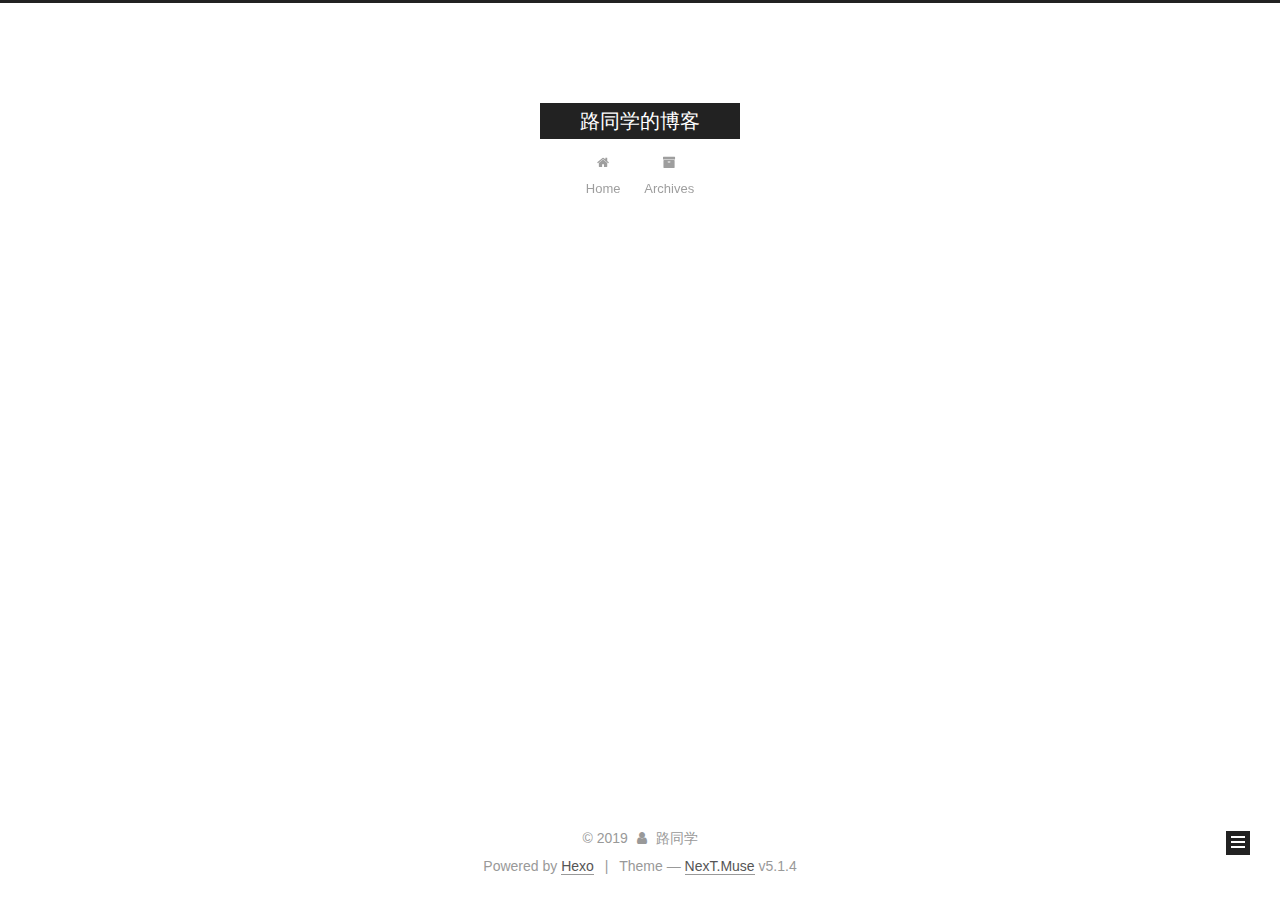
<file: archives/index.html>
<!DOCTYPE html>



  


<html class="theme-next muse use-motion" lang>
<head><meta name="generator" content="Hexo 3.8.0">
  <meta charset="UTF-8">
<meta http-equiv="X-UA-Compatible" content="IE=edge">
<meta name="viewport" content="width=device-width, initial-scale=1, maximum-scale=1">
<meta name="theme-color" content="#222">









<meta http-equiv="Cache-Control" content="no-transform">
<meta http-equiv="Cache-Control" content="no-siteapp">
















  
  
  <link href="/lib/fancybox/source/jquery.fancybox.css?v=2.1.5" rel="stylesheet" type="text/css">







<link href="/lib/font-awesome/css/font-awesome.min.css?v=4.6.2" rel="stylesheet" type="text/css">

<link href="/css/main.css?v=5.1.4" rel="stylesheet" type="text/css">


  <link rel="apple-touch-icon" sizes="180x180" href="/images/apple-touch-icon-next.png?v=5.1.4">


  <link rel="icon" type="image/png" sizes="32x32" href="/images/favicon-32x32-next.png?v=5.1.4">


  <link rel="icon" type="image/png" sizes="16x16" href="/images/favicon-16x16-next.png?v=5.1.4">


  <link rel="mask-icon" href="/images/logo.svg?v=5.1.4" color="#222">





  <meta name="keywords" content="Hexo, NexT">










<meta property="og:type" content="website">
<meta property="og:title" content="路同学的博客">
<meta property="og:url" content="http://yoursite.com/archives/index.html">
<meta property="og:site_name" content="路同学的博客">
<meta property="og:locale" content="default">
<meta name="twitter:card" content="summary">
<meta name="twitter:title" content="路同学的博客">



<script type="text/javascript" id="hexo.configurations">
  var NexT = window.NexT || {};
  var CONFIG = {
    root: '/',
    scheme: 'Muse',
    version: '5.1.4',
    sidebar: {"position":"left","display":"post","offset":12,"b2t":false,"scrollpercent":false,"onmobile":false},
    fancybox: true,
    tabs: true,
    motion: {"enable":true,"async":false,"transition":{"post_block":"fadeIn","post_header":"slideDownIn","post_body":"slideDownIn","coll_header":"slideLeftIn","sidebar":"slideUpIn"}},
    duoshuo: {
      userId: '0',
      author: 'Author'
    },
    algolia: {
      applicationID: '',
      apiKey: '',
      indexName: '',
      hits: {"per_page":10},
      labels: {"input_placeholder":"Search for Posts","hits_empty":"We didn't find any results for the search: ${query}","hits_stats":"${hits} results found in ${time} ms"}
    }
  };
</script>



  <link rel="canonical" href="http://yoursite.com/archives/">





  <title>Archive | 路同学的博客</title>
  








</head>

<body itemscope itemtype="http://schema.org/WebPage" lang="default">

  
  
    
  

  <div class="container sidebar-position-left page-archive">
    <div class="headband"></div>

    <header id="header" class="header" itemscope itemtype="http://schema.org/WPHeader">
      <div class="header-inner"><div class="site-brand-wrapper">
  <div class="site-meta ">
    

    <div class="custom-logo-site-title">
      <a href="/" class="brand" rel="start">
        <span class="logo-line-before"><i></i></span>
        <span class="site-title">路同学的博客</span>
        <span class="logo-line-after"><i></i></span>
      </a>
    </div>
      
        <p class="site-subtitle"></p>
      
  </div>

  <div class="site-nav-toggle">
    <button>
      <span class="btn-bar"></span>
      <span class="btn-bar"></span>
      <span class="btn-bar"></span>
    </button>
  </div>
</div>

<nav class="site-nav">
  

  
    <ul id="menu" class="menu">
      
        
        <li class="menu-item menu-item-home">
          <a href="/" rel="section">
            
              <i class="menu-item-icon fa fa-fw fa-home"></i> <br>
            
            Home
          </a>
        </li>
      
        
        <li class="menu-item menu-item-archives">
          <a href="/archives/" rel="section">
            
              <i class="menu-item-icon fa fa-fw fa-archive"></i> <br>
            
            Archives
          </a>
        </li>
      

      
    </ul>
  

  
</nav>



 </div>
    </header>

    <main id="main" class="main">
      <div class="main-inner">
        <div class="content-wrap">
          <div id="content" class="content">
            

  
  
  
  <div class="post-block archive">
    <div id="posts" class="posts-collapse">
      <span class="archive-move-on"></span>

      <span class="archive-page-counter">
        
        
        
          
        
        Um..! 3 posts in total. Keep on posting.
      </span>

      

        
        
        

        
          
          <div class="collection-title">
            <h1 class="archive-year" id="archive-year-2019">2019</h1>
          </div>
        
        

        

  <article class="post post-type-normal" itemscope itemtype="http://schema.org/Article">
    <header class="post-header">

      <h2 class="post-title">
        
            <a class="post-title-link" href="/2019/08/26/test/" itemprop="url">
              
                <span itemprop="name">10.12</span>
              
            </a>
        
      </h2>

      <div class="post-meta">
        <time class="post-time" itemprop="dateCreated" datetime="2019-08-26T10:52:13+08:00" content="2019-08-26">
          08-26
        </time>
      </div>

    </header>
  </article>



      

        
        
        

        
        

        

  <article class="post post-type-normal" itemscope itemtype="http://schema.org/Article">
    <header class="post-header">

      <h2 class="post-title">
        
            <a class="post-title-link" href="/2019/04/26/4.28/" itemprop="url">
              
                <span itemprop="name">孤独的人才有创造力</span>
              
            </a>
        
      </h2>

      <div class="post-meta">
        <time class="post-time" itemprop="dateCreated" datetime="2019-04-26T15:24:13+08:00" content="2019-04-26">
          04-26
        </time>
      </div>

    </header>
  </article>



      

        
        
        

        
        

        

  <article class="post post-type-normal" itemscope itemtype="http://schema.org/Article">
    <header class="post-header">

      <h2 class="post-title">
        
            <a class="post-title-link" href="/2019/04/26/hello-world/" itemprop="url">
              
                <span itemprop="name">Hello World</span>
              
            </a>
        
      </h2>

      <div class="post-meta">
        <time class="post-time" itemprop="dateCreated" datetime="2019-04-26T10:07:46+08:00" content="2019-04-26">
          04-26
        </time>
      </div>

    </header>
  </article>



      

    </div>
  </div>
  
  
  

  



          </div>
          


          

        </div>
        
          
  
  <div class="sidebar-toggle">
    <div class="sidebar-toggle-line-wrap">
      <span class="sidebar-toggle-line sidebar-toggle-line-first"></span>
      <span class="sidebar-toggle-line sidebar-toggle-line-middle"></span>
      <span class="sidebar-toggle-line sidebar-toggle-line-last"></span>
    </div>
  </div>

  <aside id="sidebar" class="sidebar">
    
    <div class="sidebar-inner">

      

      

      <section class="site-overview-wrap sidebar-panel sidebar-panel-active">
        <div class="site-overview">
          <div class="site-author motion-element" itemprop="author" itemscope itemtype="http://schema.org/Person">
            
              <p class="site-author-name" itemprop="name">路同学</p>
              <p class="site-description motion-element" itemprop="description"></p>
          </div>

          <nav class="site-state motion-element">

            
              <div class="site-state-item site-state-posts">
              
                <a href="/archives/">
              
                  <span class="site-state-item-count">3</span>
                  <span class="site-state-item-name">posts</span>
                </a>
              </div>
            

            

            

          </nav>

          

          

          
          

          
          

          

        </div>
      </section>

      

      

    </div>
  </aside>


        
      </div>
    </main>

    <footer id="footer" class="footer">
      <div class="footer-inner">
        <div class="copyright">&copy; <span itemprop="copyrightYear">2019</span>
  <span class="with-love">
    <i class="fa fa-user"></i>
  </span>
  <span class="author" itemprop="copyrightHolder">路同学</span>

  
</div>


  <div class="powered-by">Powered by <a class="theme-link" target="_blank" href="https://hexo.io">Hexo</a></div>



  <span class="post-meta-divider">|</span>



  <div class="theme-info">Theme &mdash; <a class="theme-link" target="_blank" href="https://github.com/iissnan/hexo-theme-next">NexT.Muse</a> v5.1.4</div>




        







        
      </div>
    </footer>

    
      <div class="back-to-top">
        <i class="fa fa-arrow-up"></i>
        
      </div>
    

    

  </div>

  

<script type="text/javascript">
  if (Object.prototype.toString.call(window.Promise) !== '[object Function]') {
    window.Promise = null;
  }
</script>









  












  
  
    <script type="text/javascript" src="/lib/jquery/index.js?v=2.1.3"></script>
  

  
  
    <script type="text/javascript" src="/lib/fastclick/lib/fastclick.min.js?v=1.0.6"></script>
  

  
  
    <script type="text/javascript" src="/lib/jquery_lazyload/jquery.lazyload.js?v=1.9.7"></script>
  

  
  
    <script type="text/javascript" src="/lib/velocity/velocity.min.js?v=1.2.1"></script>
  

  
  
    <script type="text/javascript" src="/lib/velocity/velocity.ui.min.js?v=1.2.1"></script>
  

  
  
    <script type="text/javascript" src="/lib/fancybox/source/jquery.fancybox.pack.js?v=2.1.5"></script>
  


  


  <script type="text/javascript" src="/js/src/utils.js?v=5.1.4"></script>

  <script type="text/javascript" src="/js/src/motion.js?v=5.1.4"></script>



  
  

  

  


  <script type="text/javascript" src="/js/src/bootstrap.js?v=5.1.4"></script>



  


  




	





  





  












  





  

  

  

  
  

  

  

  

</body>
</html>
</file>
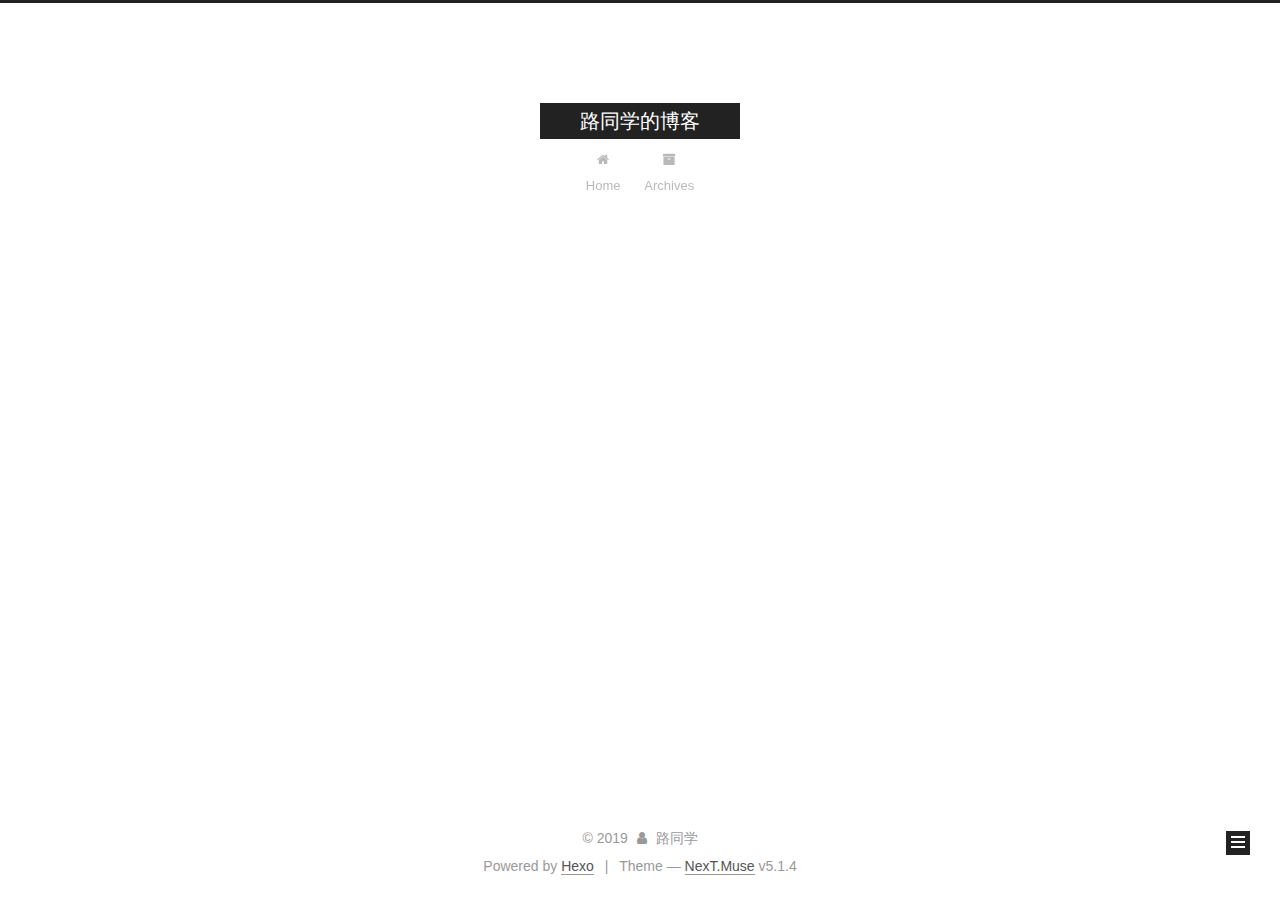
<file: archives/2019/index.html>
<!DOCTYPE html>



  


<html class="theme-next muse use-motion" lang>
<head><meta name="generator" content="Hexo 3.8.0">
  <meta charset="UTF-8">
<meta http-equiv="X-UA-Compatible" content="IE=edge">
<meta name="viewport" content="width=device-width, initial-scale=1, maximum-scale=1">
<meta name="theme-color" content="#222">









<meta http-equiv="Cache-Control" content="no-transform">
<meta http-equiv="Cache-Control" content="no-siteapp">
















  
  
  <link href="/lib/fancybox/source/jquery.fancybox.css?v=2.1.5" rel="stylesheet" type="text/css">







<link href="/lib/font-awesome/css/font-awesome.min.css?v=4.6.2" rel="stylesheet" type="text/css">

<link href="/css/main.css?v=5.1.4" rel="stylesheet" type="text/css">


  <link rel="apple-touch-icon" sizes="180x180" href="/images/apple-touch-icon-next.png?v=5.1.4">


  <link rel="icon" type="image/png" sizes="32x32" href="/images/favicon-32x32-next.png?v=5.1.4">


  <link rel="icon" type="image/png" sizes="16x16" href="/images/favicon-16x16-next.png?v=5.1.4">


  <link rel="mask-icon" href="/images/logo.svg?v=5.1.4" color="#222">





  <meta name="keywords" content="Hexo, NexT">










<meta property="og:type" content="website">
<meta property="og:title" content="路同学的博客">
<meta property="og:url" content="http://yoursite.com/archives/2019/index.html">
<meta property="og:site_name" content="路同学的博客">
<meta property="og:locale" content="default">
<meta name="twitter:card" content="summary">
<meta name="twitter:title" content="路同学的博客">



<script type="text/javascript" id="hexo.configurations">
  var NexT = window.NexT || {};
  var CONFIG = {
    root: '/',
    scheme: 'Muse',
    version: '5.1.4',
    sidebar: {"position":"left","display":"post","offset":12,"b2t":false,"scrollpercent":false,"onmobile":false},
    fancybox: true,
    tabs: true,
    motion: {"enable":true,"async":false,"transition":{"post_block":"fadeIn","post_header":"slideDownIn","post_body":"slideDownIn","coll_header":"slideLeftIn","sidebar":"slideUpIn"}},
    duoshuo: {
      userId: '0',
      author: 'Author'
    },
    algolia: {
      applicationID: '',
      apiKey: '',
      indexName: '',
      hits: {"per_page":10},
      labels: {"input_placeholder":"Search for Posts","hits_empty":"We didn't find any results for the search: ${query}","hits_stats":"${hits} results found in ${time} ms"}
    }
  };
</script>



  <link rel="canonical" href="http://yoursite.com/archives/2019/">





  <title>Archive | 路同学的博客</title>
  








</head>

<body itemscope itemtype="http://schema.org/WebPage" lang="default">

  
  
    
  

  <div class="container sidebar-position-left page-archive">
    <div class="headband"></div>

    <header id="header" class="header" itemscope itemtype="http://schema.org/WPHeader">
      <div class="header-inner"><div class="site-brand-wrapper">
  <div class="site-meta ">
    

    <div class="custom-logo-site-title">
      <a href="/" class="brand" rel="start">
        <span class="logo-line-before"><i></i></span>
        <span class="site-title">路同学的博客</span>
        <span class="logo-line-after"><i></i></span>
      </a>
    </div>
      
        <p class="site-subtitle"></p>
      
  </div>

  <div class="site-nav-toggle">
    <button>
      <span class="btn-bar"></span>
      <span class="btn-bar"></span>
      <span class="btn-bar"></span>
    </button>
  </div>
</div>

<nav class="site-nav">
  

  
    <ul id="menu" class="menu">
      
        
        <li class="menu-item menu-item-home">
          <a href="/" rel="section">
            
              <i class="menu-item-icon fa fa-fw fa-home"></i> <br>
            
            Home
          </a>
        </li>
      
        
        <li class="menu-item menu-item-archives">
          <a href="/archives/" rel="section">
            
              <i class="menu-item-icon fa fa-fw fa-archive"></i> <br>
            
            Archives
          </a>
        </li>
      

      
    </ul>
  

  
</nav>



 </div>
    </header>

    <main id="main" class="main">
      <div class="main-inner">
        <div class="content-wrap">
          <div id="content" class="content">
            

  
  
  
  <div class="post-block archive">
    <div id="posts" class="posts-collapse">
      <span class="archive-move-on"></span>

      <span class="archive-page-counter">
        
        
        
          
        
        Um..! 3 posts in total. Keep on posting.
      </span>

      

        
        
        

        
          
          <div class="collection-title">
            <h1 class="archive-year" id="archive-year-2019">2019</h1>
          </div>
        
        

        

  <article class="post post-type-normal" itemscope itemtype="http://schema.org/Article">
    <header class="post-header">

      <h2 class="post-title">
        
            <a class="post-title-link" href="/2019/08/26/test/" itemprop="url">
              
                <span itemprop="name">10.12</span>
              
            </a>
        
      </h2>

      <div class="post-meta">
        <time class="post-time" itemprop="dateCreated" datetime="2019-08-26T10:52:13+08:00" content="2019-08-26">
          08-26
        </time>
      </div>

    </header>
  </article>



      

        
        
        

        
        

        

  <article class="post post-type-normal" itemscope itemtype="http://schema.org/Article">
    <header class="post-header">

      <h2 class="post-title">
        
            <a class="post-title-link" href="/2019/04/26/4.28/" itemprop="url">
              
                <span itemprop="name">孤独的人才有创造力</span>
              
            </a>
        
      </h2>

      <div class="post-meta">
        <time class="post-time" itemprop="dateCreated" datetime="2019-04-26T15:24:13+08:00" content="2019-04-26">
          04-26
        </time>
      </div>

    </header>
  </article>



      

        
        
        

        
        

        

  <article class="post post-type-normal" itemscope itemtype="http://schema.org/Article">
    <header class="post-header">

      <h2 class="post-title">
        
            <a class="post-title-link" href="/2019/04/26/hello-world/" itemprop="url">
              
                <span itemprop="name">Hello World</span>
              
            </a>
        
      </h2>

      <div class="post-meta">
        <time class="post-time" itemprop="dateCreated" datetime="2019-04-26T10:07:46+08:00" content="2019-04-26">
          04-26
        </time>
      </div>

    </header>
  </article>



      

    </div>
  </div>
  
  
  

  



          </div>
          


          

        </div>
        
          
  
  <div class="sidebar-toggle">
    <div class="sidebar-toggle-line-wrap">
      <span class="sidebar-toggle-line sidebar-toggle-line-first"></span>
      <span class="sidebar-toggle-line sidebar-toggle-line-middle"></span>
      <span class="sidebar-toggle-line sidebar-toggle-line-last"></span>
    </div>
  </div>

  <aside id="sidebar" class="sidebar">
    
    <div class="sidebar-inner">

      

      

      <section class="site-overview-wrap sidebar-panel sidebar-panel-active">
        <div class="site-overview">
          <div class="site-author motion-element" itemprop="author" itemscope itemtype="http://schema.org/Person">
            
              <p class="site-author-name" itemprop="name">路同学</p>
              <p class="site-description motion-element" itemprop="description"></p>
          </div>

          <nav class="site-state motion-element">

            
              <div class="site-state-item site-state-posts">
              
                <a href="/archives/">
              
                  <span class="site-state-item-count">3</span>
                  <span class="site-state-item-name">posts</span>
                </a>
              </div>
            

            

            

          </nav>

          

          

          
          

          
          

          

        </div>
      </section>

      

      

    </div>
  </aside>


        
      </div>
    </main>

    <footer id="footer" class="footer">
      <div class="footer-inner">
        <div class="copyright">&copy; <span itemprop="copyrightYear">2019</span>
  <span class="with-love">
    <i class="fa fa-user"></i>
  </span>
  <span class="author" itemprop="copyrightHolder">路同学</span>

  
</div>


  <div class="powered-by">Powered by <a class="theme-link" target="_blank" href="https://hexo.io">Hexo</a></div>



  <span class="post-meta-divider">|</span>



  <div class="theme-info">Theme &mdash; <a class="theme-link" target="_blank" href="https://github.com/iissnan/hexo-theme-next">NexT.Muse</a> v5.1.4</div>




        







        
      </div>
    </footer>

    
      <div class="back-to-top">
        <i class="fa fa-arrow-up"></i>
        
      </div>
    

    

  </div>

  

<script type="text/javascript">
  if (Object.prototype.toString.call(window.Promise) !== '[object Function]') {
    window.Promise = null;
  }
</script>









  












  
  
    <script type="text/javascript" src="/lib/jquery/index.js?v=2.1.3"></script>
  

  
  
    <script type="text/javascript" src="/lib/fastclick/lib/fastclick.min.js?v=1.0.6"></script>
  

  
  
    <script type="text/javascript" src="/lib/jquery_lazyload/jquery.lazyload.js?v=1.9.7"></script>
  

  
  
    <script type="text/javascript" src="/lib/velocity/velocity.min.js?v=1.2.1"></script>
  

  
  
    <script type="text/javascript" src="/lib/velocity/velocity.ui.min.js?v=1.2.1"></script>
  

  
  
    <script type="text/javascript" src="/lib/fancybox/source/jquery.fancybox.pack.js?v=2.1.5"></script>
  


  


  <script type="text/javascript" src="/js/src/utils.js?v=5.1.4"></script>

  <script type="text/javascript" src="/js/src/motion.js?v=5.1.4"></script>



  
  

  

  


  <script type="text/javascript" src="/js/src/bootstrap.js?v=5.1.4"></script>



  


  




	





  





  












  





  

  

  

  
  

  

  

  

</body>
</html>
</file>
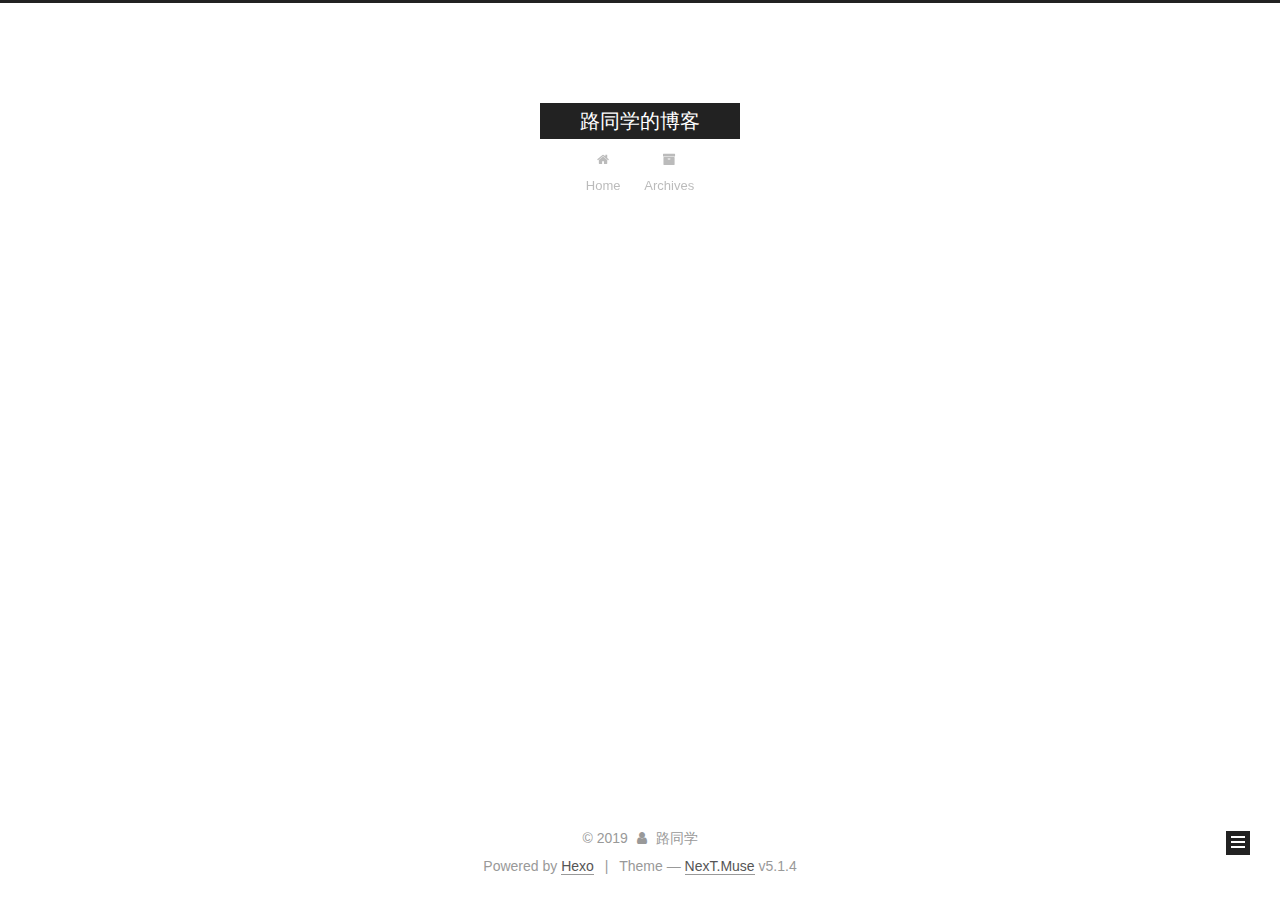
<file: archives/2019/04/index.html>
<!DOCTYPE html>



  


<html class="theme-next muse use-motion" lang>
<head><meta name="generator" content="Hexo 3.8.0">
  <meta charset="UTF-8">
<meta http-equiv="X-UA-Compatible" content="IE=edge">
<meta name="viewport" content="width=device-width, initial-scale=1, maximum-scale=1">
<meta name="theme-color" content="#222">









<meta http-equiv="Cache-Control" content="no-transform">
<meta http-equiv="Cache-Control" content="no-siteapp">
















  
  
  <link href="/lib/fancybox/source/jquery.fancybox.css?v=2.1.5" rel="stylesheet" type="text/css">







<link href="/lib/font-awesome/css/font-awesome.min.css?v=4.6.2" rel="stylesheet" type="text/css">

<link href="/css/main.css?v=5.1.4" rel="stylesheet" type="text/css">


  <link rel="apple-touch-icon" sizes="180x180" href="/images/apple-touch-icon-next.png?v=5.1.4">


  <link rel="icon" type="image/png" sizes="32x32" href="/images/favicon-32x32-next.png?v=5.1.4">


  <link rel="icon" type="image/png" sizes="16x16" href="/images/favicon-16x16-next.png?v=5.1.4">


  <link rel="mask-icon" href="/images/logo.svg?v=5.1.4" color="#222">





  <meta name="keywords" content="Hexo, NexT">










<meta property="og:type" content="website">
<meta property="og:title" content="路同学的博客">
<meta property="og:url" content="http://yoursite.com/archives/2019/04/index.html">
<meta property="og:site_name" content="路同学的博客">
<meta property="og:locale" content="default">
<meta name="twitter:card" content="summary">
<meta name="twitter:title" content="路同学的博客">



<script type="text/javascript" id="hexo.configurations">
  var NexT = window.NexT || {};
  var CONFIG = {
    root: '/',
    scheme: 'Muse',
    version: '5.1.4',
    sidebar: {"position":"left","display":"post","offset":12,"b2t":false,"scrollpercent":false,"onmobile":false},
    fancybox: true,
    tabs: true,
    motion: {"enable":true,"async":false,"transition":{"post_block":"fadeIn","post_header":"slideDownIn","post_body":"slideDownIn","coll_header":"slideLeftIn","sidebar":"slideUpIn"}},
    duoshuo: {
      userId: '0',
      author: 'Author'
    },
    algolia: {
      applicationID: '',
      apiKey: '',
      indexName: '',
      hits: {"per_page":10},
      labels: {"input_placeholder":"Search for Posts","hits_empty":"We didn't find any results for the search: ${query}","hits_stats":"${hits} results found in ${time} ms"}
    }
  };
</script>



  <link rel="canonical" href="http://yoursite.com/archives/2019/04/">





  <title>Archive | 路同学的博客</title>
  








</head>

<body itemscope itemtype="http://schema.org/WebPage" lang="default">

  
  
    
  

  <div class="container sidebar-position-left page-archive">
    <div class="headband"></div>

    <header id="header" class="header" itemscope itemtype="http://schema.org/WPHeader">
      <div class="header-inner"><div class="site-brand-wrapper">
  <div class="site-meta ">
    

    <div class="custom-logo-site-title">
      <a href="/" class="brand" rel="start">
        <span class="logo-line-before"><i></i></span>
        <span class="site-title">路同学的博客</span>
        <span class="logo-line-after"><i></i></span>
      </a>
    </div>
      
        <p class="site-subtitle"></p>
      
  </div>

  <div class="site-nav-toggle">
    <button>
      <span class="btn-bar"></span>
      <span class="btn-bar"></span>
      <span class="btn-bar"></span>
    </button>
  </div>
</div>

<nav class="site-nav">
  

  
    <ul id="menu" class="menu">
      
        
        <li class="menu-item menu-item-home">
          <a href="/" rel="section">
            
              <i class="menu-item-icon fa fa-fw fa-home"></i> <br>
            
            Home
          </a>
        </li>
      
        
        <li class="menu-item menu-item-archives">
          <a href="/archives/" rel="section">
            
              <i class="menu-item-icon fa fa-fw fa-archive"></i> <br>
            
            Archives
          </a>
        </li>
      

      
    </ul>
  

  
</nav>



 </div>
    </header>

    <main id="main" class="main">
      <div class="main-inner">
        <div class="content-wrap">
          <div id="content" class="content">
            

  
  
  
  <div class="post-block archive">
    <div id="posts" class="posts-collapse">
      <span class="archive-move-on"></span>

      <span class="archive-page-counter">
        
        
        
          
        
        Um..! 3 posts in total. Keep on posting.
      </span>

      

        
        
        

        
          
          <div class="collection-title">
            <h1 class="archive-year" id="archive-year-2019">2019</h1>
          </div>
        
        

        

  <article class="post post-type-normal" itemscope itemtype="http://schema.org/Article">
    <header class="post-header">

      <h2 class="post-title">
        
            <a class="post-title-link" href="/2019/04/26/4.28/" itemprop="url">
              
                <span itemprop="name">孤独的人才有创造力</span>
              
            </a>
        
      </h2>

      <div class="post-meta">
        <time class="post-time" itemprop="dateCreated" datetime="2019-04-26T15:24:13+08:00" content="2019-04-26">
          04-26
        </time>
      </div>

    </header>
  </article>



      

        
        
        

        
        

        

  <article class="post post-type-normal" itemscope itemtype="http://schema.org/Article">
    <header class="post-header">

      <h2 class="post-title">
        
            <a class="post-title-link" href="/2019/04/26/hello-world/" itemprop="url">
              
                <span itemprop="name">Hello World</span>
              
            </a>
        
      </h2>

      <div class="post-meta">
        <time class="post-time" itemprop="dateCreated" datetime="2019-04-26T10:07:46+08:00" content="2019-04-26">
          04-26
        </time>
      </div>

    </header>
  </article>



      

    </div>
  </div>
  
  
  

  



          </div>
          


          

        </div>
        
          
  
  <div class="sidebar-toggle">
    <div class="sidebar-toggle-line-wrap">
      <span class="sidebar-toggle-line sidebar-toggle-line-first"></span>
      <span class="sidebar-toggle-line sidebar-toggle-line-middle"></span>
      <span class="sidebar-toggle-line sidebar-toggle-line-last"></span>
    </div>
  </div>

  <aside id="sidebar" class="sidebar">
    
    <div class="sidebar-inner">

      

      

      <section class="site-overview-wrap sidebar-panel sidebar-panel-active">
        <div class="site-overview">
          <div class="site-author motion-element" itemprop="author" itemscope itemtype="http://schema.org/Person">
            
              <p class="site-author-name" itemprop="name">路同学</p>
              <p class="site-description motion-element" itemprop="description"></p>
          </div>

          <nav class="site-state motion-element">

            
              <div class="site-state-item site-state-posts">
              
                <a href="/archives/">
              
                  <span class="site-state-item-count">3</span>
                  <span class="site-state-item-name">posts</span>
                </a>
              </div>
            

            

            

          </nav>

          

          

          
          

          
          

          

        </div>
      </section>

      

      

    </div>
  </aside>


        
      </div>
    </main>

    <footer id="footer" class="footer">
      <div class="footer-inner">
        <div class="copyright">&copy; <span itemprop="copyrightYear">2019</span>
  <span class="with-love">
    <i class="fa fa-user"></i>
  </span>
  <span class="author" itemprop="copyrightHolder">路同学</span>

  
</div>


  <div class="powered-by">Powered by <a class="theme-link" target="_blank" href="https://hexo.io">Hexo</a></div>



  <span class="post-meta-divider">|</span>



  <div class="theme-info">Theme &mdash; <a class="theme-link" target="_blank" href="https://github.com/iissnan/hexo-theme-next">NexT.Muse</a> v5.1.4</div>




        







        
      </div>
    </footer>

    
      <div class="back-to-top">
        <i class="fa fa-arrow-up"></i>
        
      </div>
    

    

  </div>

  

<script type="text/javascript">
  if (Object.prototype.toString.call(window.Promise) !== '[object Function]') {
    window.Promise = null;
  }
</script>









  












  
  
    <script type="text/javascript" src="/lib/jquery/index.js?v=2.1.3"></script>
  

  
  
    <script type="text/javascript" src="/lib/fastclick/lib/fastclick.min.js?v=1.0.6"></script>
  

  
  
    <script type="text/javascript" src="/lib/jquery_lazyload/jquery.lazyload.js?v=1.9.7"></script>
  

  
  
    <script type="text/javascript" src="/lib/velocity/velocity.min.js?v=1.2.1"></script>
  

  
  
    <script type="text/javascript" src="/lib/velocity/velocity.ui.min.js?v=1.2.1"></script>
  

  
  
    <script type="text/javascript" src="/lib/fancybox/source/jquery.fancybox.pack.js?v=2.1.5"></script>
  


  


  <script type="text/javascript" src="/js/src/utils.js?v=5.1.4"></script>

  <script type="text/javascript" src="/js/src/motion.js?v=5.1.4"></script>



  
  

  

  


  <script type="text/javascript" src="/js/src/bootstrap.js?v=5.1.4"></script>



  


  




	





  





  












  





  

  

  

  
  

  

  

  

</body>
</html>
</file>
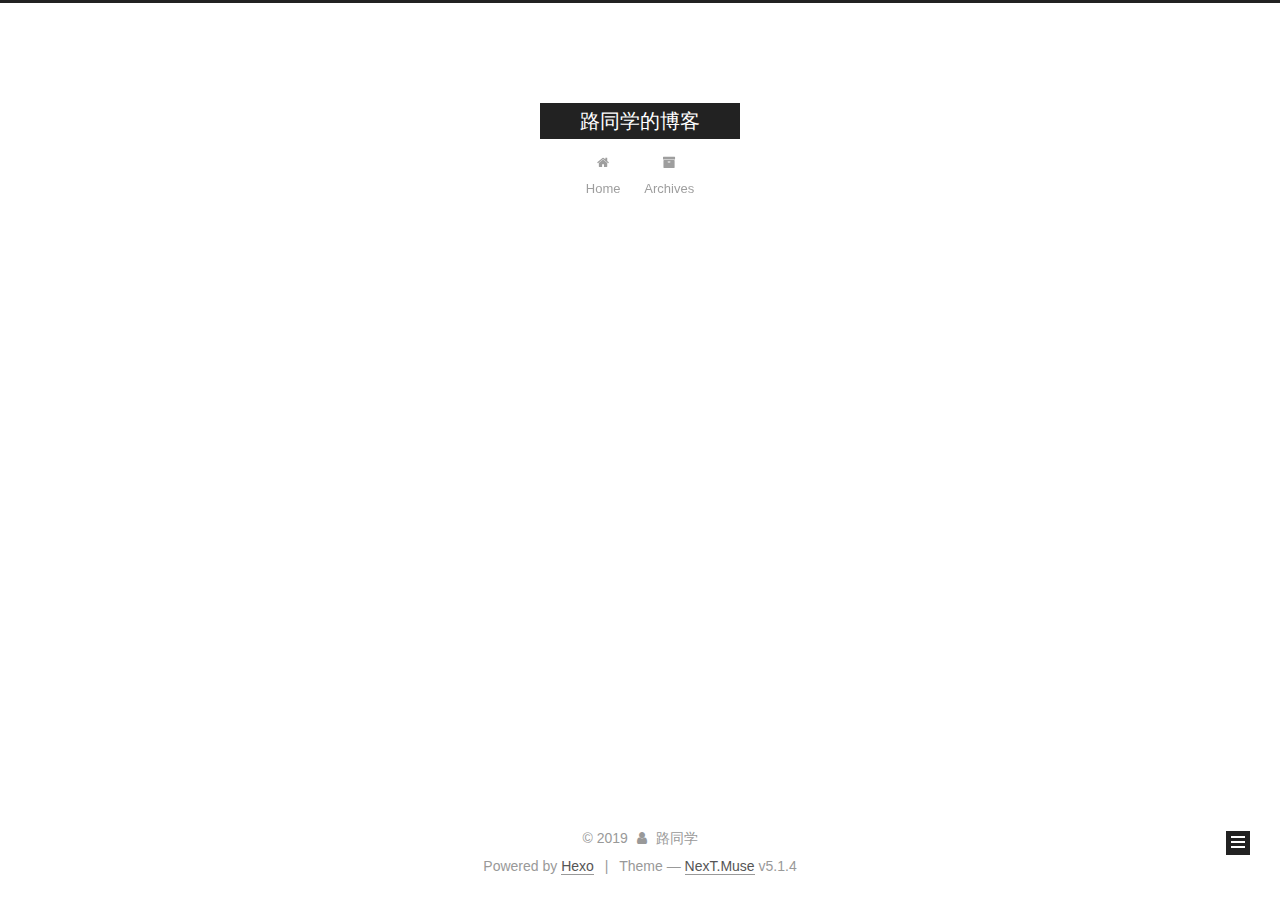
<file: archives/2019/08/index.html>
<!DOCTYPE html>



  


<html class="theme-next muse use-motion" lang>
<head><meta name="generator" content="Hexo 3.8.0">
  <meta charset="UTF-8">
<meta http-equiv="X-UA-Compatible" content="IE=edge">
<meta name="viewport" content="width=device-width, initial-scale=1, maximum-scale=1">
<meta name="theme-color" content="#222">









<meta http-equiv="Cache-Control" content="no-transform">
<meta http-equiv="Cache-Control" content="no-siteapp">
















  
  
  <link href="/lib/fancybox/source/jquery.fancybox.css?v=2.1.5" rel="stylesheet" type="text/css">







<link href="/lib/font-awesome/css/font-awesome.min.css?v=4.6.2" rel="stylesheet" type="text/css">

<link href="/css/main.css?v=5.1.4" rel="stylesheet" type="text/css">


  <link rel="apple-touch-icon" sizes="180x180" href="/images/apple-touch-icon-next.png?v=5.1.4">


  <link rel="icon" type="image/png" sizes="32x32" href="/images/favicon-32x32-next.png?v=5.1.4">


  <link rel="icon" type="image/png" sizes="16x16" href="/images/favicon-16x16-next.png?v=5.1.4">


  <link rel="mask-icon" href="/images/logo.svg?v=5.1.4" color="#222">





  <meta name="keywords" content="Hexo, NexT">










<meta property="og:type" content="website">
<meta property="og:title" content="路同学的博客">
<meta property="og:url" content="http://yoursite.com/archives/2019/08/index.html">
<meta property="og:site_name" content="路同学的博客">
<meta property="og:locale" content="default">
<meta name="twitter:card" content="summary">
<meta name="twitter:title" content="路同学的博客">



<script type="text/javascript" id="hexo.configurations">
  var NexT = window.NexT || {};
  var CONFIG = {
    root: '/',
    scheme: 'Muse',
    version: '5.1.4',
    sidebar: {"position":"left","display":"post","offset":12,"b2t":false,"scrollpercent":false,"onmobile":false},
    fancybox: true,
    tabs: true,
    motion: {"enable":true,"async":false,"transition":{"post_block":"fadeIn","post_header":"slideDownIn","post_body":"slideDownIn","coll_header":"slideLeftIn","sidebar":"slideUpIn"}},
    duoshuo: {
      userId: '0',
      author: 'Author'
    },
    algolia: {
      applicationID: '',
      apiKey: '',
      indexName: '',
      hits: {"per_page":10},
      labels: {"input_placeholder":"Search for Posts","hits_empty":"We didn't find any results for the search: ${query}","hits_stats":"${hits} results found in ${time} ms"}
    }
  };
</script>



  <link rel="canonical" href="http://yoursite.com/archives/2019/08/">





  <title>Archive | 路同学的博客</title>
  








</head>

<body itemscope itemtype="http://schema.org/WebPage" lang="default">

  
  
    
  

  <div class="container sidebar-position-left page-archive">
    <div class="headband"></div>

    <header id="header" class="header" itemscope itemtype="http://schema.org/WPHeader">
      <div class="header-inner"><div class="site-brand-wrapper">
  <div class="site-meta ">
    

    <div class="custom-logo-site-title">
      <a href="/" class="brand" rel="start">
        <span class="logo-line-before"><i></i></span>
        <span class="site-title">路同学的博客</span>
        <span class="logo-line-after"><i></i></span>
      </a>
    </div>
      
        <p class="site-subtitle"></p>
      
  </div>

  <div class="site-nav-toggle">
    <button>
      <span class="btn-bar"></span>
      <span class="btn-bar"></span>
      <span class="btn-bar"></span>
    </button>
  </div>
</div>

<nav class="site-nav">
  

  
    <ul id="menu" class="menu">
      
        
        <li class="menu-item menu-item-home">
          <a href="/" rel="section">
            
              <i class="menu-item-icon fa fa-fw fa-home"></i> <br>
            
            Home
          </a>
        </li>
      
        
        <li class="menu-item menu-item-archives">
          <a href="/archives/" rel="section">
            
              <i class="menu-item-icon fa fa-fw fa-archive"></i> <br>
            
            Archives
          </a>
        </li>
      

      
    </ul>
  

  
</nav>



 </div>
    </header>

    <main id="main" class="main">
      <div class="main-inner">
        <div class="content-wrap">
          <div id="content" class="content">
            

  
  
  
  <div class="post-block archive">
    <div id="posts" class="posts-collapse">
      <span class="archive-move-on"></span>

      <span class="archive-page-counter">
        
        
        
          
        
        Um..! 3 posts in total. Keep on posting.
      </span>

      

        
        
        

        
          
          <div class="collection-title">
            <h1 class="archive-year" id="archive-year-2019">2019</h1>
          </div>
        
        

        

  <article class="post post-type-normal" itemscope itemtype="http://schema.org/Article">
    <header class="post-header">

      <h2 class="post-title">
        
            <a class="post-title-link" href="/2019/08/26/test/" itemprop="url">
              
                <span itemprop="name">10.12</span>
              
            </a>
        
      </h2>

      <div class="post-meta">
        <time class="post-time" itemprop="dateCreated" datetime="2019-08-26T10:52:13+08:00" content="2019-08-26">
          08-26
        </time>
      </div>

    </header>
  </article>



      

    </div>
  </div>
  
  
  

  



          </div>
          


          

        </div>
        
          
  
  <div class="sidebar-toggle">
    <div class="sidebar-toggle-line-wrap">
      <span class="sidebar-toggle-line sidebar-toggle-line-first"></span>
      <span class="sidebar-toggle-line sidebar-toggle-line-middle"></span>
      <span class="sidebar-toggle-line sidebar-toggle-line-last"></span>
    </div>
  </div>

  <aside id="sidebar" class="sidebar">
    
    <div class="sidebar-inner">

      

      

      <section class="site-overview-wrap sidebar-panel sidebar-panel-active">
        <div class="site-overview">
          <div class="site-author motion-element" itemprop="author" itemscope itemtype="http://schema.org/Person">
            
              <p class="site-author-name" itemprop="name">路同学</p>
              <p class="site-description motion-element" itemprop="description"></p>
          </div>

          <nav class="site-state motion-element">

            
              <div class="site-state-item site-state-posts">
              
                <a href="/archives/">
              
                  <span class="site-state-item-count">3</span>
                  <span class="site-state-item-name">posts</span>
                </a>
              </div>
            

            

            

          </nav>

          

          

          
          

          
          

          

        </div>
      </section>

      

      

    </div>
  </aside>


        
      </div>
    </main>

    <footer id="footer" class="footer">
      <div class="footer-inner">
        <div class="copyright">&copy; <span itemprop="copyrightYear">2019</span>
  <span class="with-love">
    <i class="fa fa-user"></i>
  </span>
  <span class="author" itemprop="copyrightHolder">路同学</span>

  
</div>


  <div class="powered-by">Powered by <a class="theme-link" target="_blank" href="https://hexo.io">Hexo</a></div>



  <span class="post-meta-divider">|</span>



  <div class="theme-info">Theme &mdash; <a class="theme-link" target="_blank" href="https://github.com/iissnan/hexo-theme-next">NexT.Muse</a> v5.1.4</div>




        







        
      </div>
    </footer>

    
      <div class="back-to-top">
        <i class="fa fa-arrow-up"></i>
        
      </div>
    

    

  </div>

  

<script type="text/javascript">
  if (Object.prototype.toString.call(window.Promise) !== '[object Function]') {
    window.Promise = null;
  }
</script>









  












  
  
    <script type="text/javascript" src="/lib/jquery/index.js?v=2.1.3"></script>
  

  
  
    <script type="text/javascript" src="/lib/fastclick/lib/fastclick.min.js?v=1.0.6"></script>
  

  
  
    <script type="text/javascript" src="/lib/jquery_lazyload/jquery.lazyload.js?v=1.9.7"></script>
  

  
  
    <script type="text/javascript" src="/lib/velocity/velocity.min.js?v=1.2.1"></script>
  

  
  
    <script type="text/javascript" src="/lib/velocity/velocity.ui.min.js?v=1.2.1"></script>
  

  
  
    <script type="text/javascript" src="/lib/fancybox/source/jquery.fancybox.pack.js?v=2.1.5"></script>
  


  


  <script type="text/javascript" src="/js/src/utils.js?v=5.1.4"></script>

  <script type="text/javascript" src="/js/src/motion.js?v=5.1.4"></script>



  
  

  

  


  <script type="text/javascript" src="/js/src/bootstrap.js?v=5.1.4"></script>



  


  




	





  





  












  





  

  

  

  
  

  

  

  

</body>
</html>
</file>
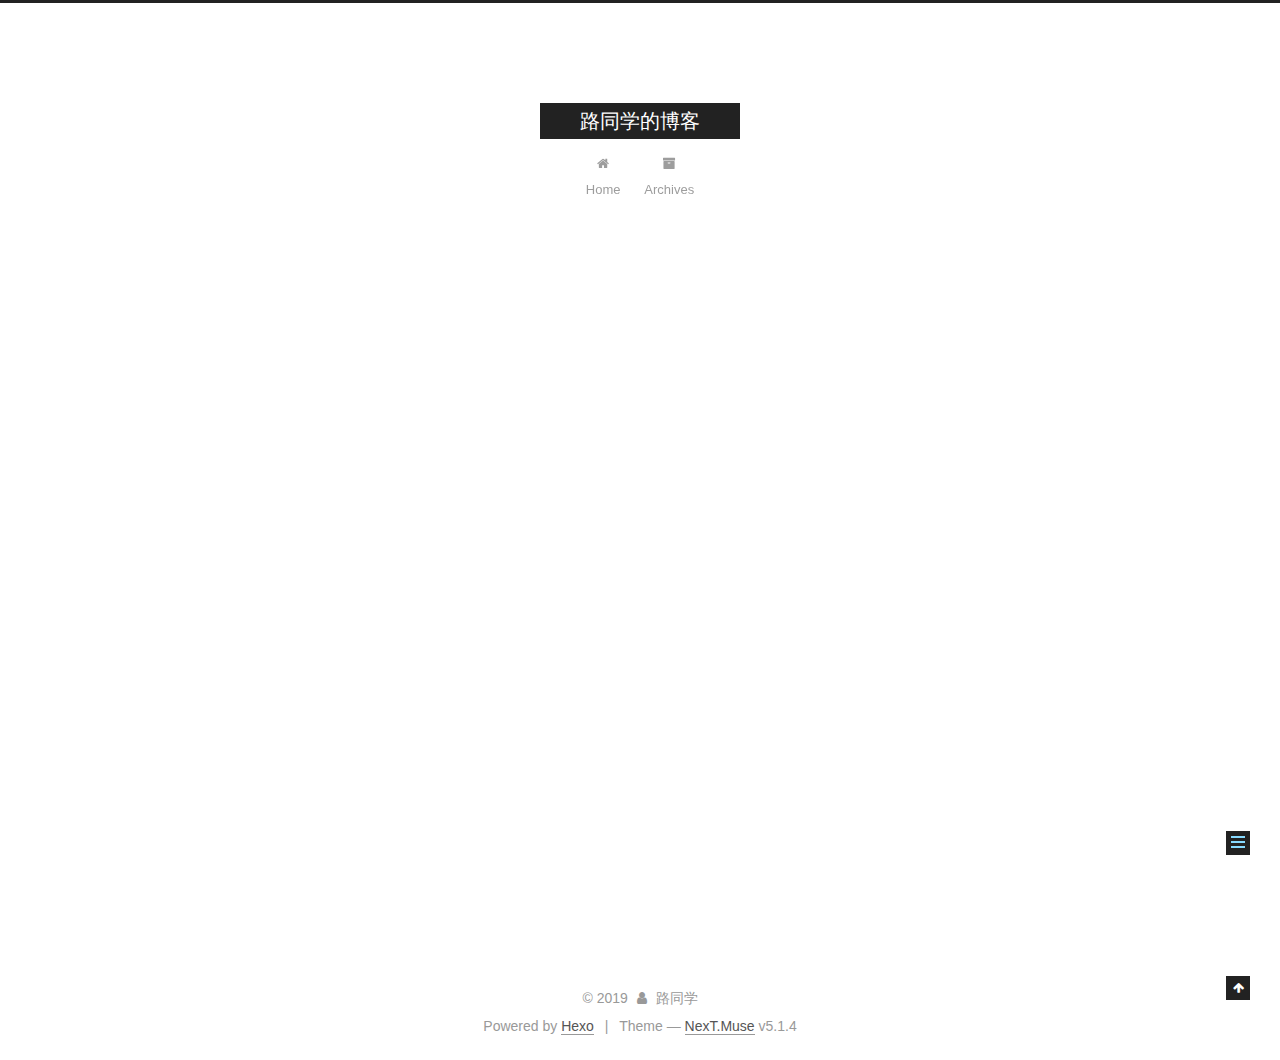
<file: 2019/04/26/hello-world/index.html>
<!DOCTYPE html>



  


<html class="theme-next muse use-motion" lang>
<head><meta name="generator" content="Hexo 3.8.0">
  <meta charset="UTF-8">
<meta http-equiv="X-UA-Compatible" content="IE=edge">
<meta name="viewport" content="width=device-width, initial-scale=1, maximum-scale=1">
<meta name="theme-color" content="#222">









<meta http-equiv="Cache-Control" content="no-transform">
<meta http-equiv="Cache-Control" content="no-siteapp">
















  
  
  <link href="/lib/fancybox/source/jquery.fancybox.css?v=2.1.5" rel="stylesheet" type="text/css">







<link href="/lib/font-awesome/css/font-awesome.min.css?v=4.6.2" rel="stylesheet" type="text/css">

<link href="/css/main.css?v=5.1.4" rel="stylesheet" type="text/css">


  <link rel="apple-touch-icon" sizes="180x180" href="/images/apple-touch-icon-next.png?v=5.1.4">


  <link rel="icon" type="image/png" sizes="32x32" href="/images/favicon-32x32-next.png?v=5.1.4">


  <link rel="icon" type="image/png" sizes="16x16" href="/images/favicon-16x16-next.png?v=5.1.4">


  <link rel="mask-icon" href="/images/logo.svg?v=5.1.4" color="#222">





  <meta name="keywords" content="Hexo, NexT">










<meta name="description" content="博客是搭完了，用的github以及hexo。后期打算买域名做个绑定以及做下谷歌收录。markdown语法还是不会用，写博客的同时也是一个学习。在控制台执行:1hexo d 遇到了 no found git。查了查最新的hexo版本，必须执行:1npm install --save hexo-deployer-git  –save放到最后会出现错误 博客搭建过程不多说，网上教程很多。">
<meta property="og:type" content="article">
<meta property="og:title" content="Hello World">
<meta property="og:url" content="http://yoursite.com/2019/04/26/hello-world/index.html">
<meta property="og:site_name" content="路同学的博客">
<meta property="og:description" content="博客是搭完了，用的github以及hexo。后期打算买域名做个绑定以及做下谷歌收录。markdown语法还是不会用，写博客的同时也是一个学习。在控制台执行:1hexo d 遇到了 no found git。查了查最新的hexo版本，必须执行:1npm install --save hexo-deployer-git  –save放到最后会出现错误 博客搭建过程不多说，网上教程很多。">
<meta property="og:locale" content="default">
<meta property="og:updated_time" content="2019-08-26T05:38:28.093Z">
<meta name="twitter:card" content="summary">
<meta name="twitter:title" content="Hello World">
<meta name="twitter:description" content="博客是搭完了，用的github以及hexo。后期打算买域名做个绑定以及做下谷歌收录。markdown语法还是不会用，写博客的同时也是一个学习。在控制台执行:1hexo d 遇到了 no found git。查了查最新的hexo版本，必须执行:1npm install --save hexo-deployer-git  –save放到最后会出现错误 博客搭建过程不多说，网上教程很多。">



<script type="text/javascript" id="hexo.configurations">
  var NexT = window.NexT || {};
  var CONFIG = {
    root: '/',
    scheme: 'Muse',
    version: '5.1.4',
    sidebar: {"position":"left","display":"post","offset":12,"b2t":false,"scrollpercent":false,"onmobile":false},
    fancybox: true,
    tabs: true,
    motion: {"enable":true,"async":false,"transition":{"post_block":"fadeIn","post_header":"slideDownIn","post_body":"slideDownIn","coll_header":"slideLeftIn","sidebar":"slideUpIn"}},
    duoshuo: {
      userId: '0',
      author: 'Author'
    },
    algolia: {
      applicationID: '',
      apiKey: '',
      indexName: '',
      hits: {"per_page":10},
      labels: {"input_placeholder":"Search for Posts","hits_empty":"We didn't find any results for the search: ${query}","hits_stats":"${hits} results found in ${time} ms"}
    }
  };
</script>



  <link rel="canonical" href="http://yoursite.com/2019/04/26/hello-world/">





  <title>Hello World | 路同学的博客</title>
  








</head>

<body itemscope itemtype="http://schema.org/WebPage" lang="default">

  
  
    
  

  <div class="container sidebar-position-left page-post-detail">
    <div class="headband"></div>

    <header id="header" class="header" itemscope itemtype="http://schema.org/WPHeader">
      <div class="header-inner"><div class="site-brand-wrapper">
  <div class="site-meta ">
    

    <div class="custom-logo-site-title">
      <a href="/" class="brand" rel="start">
        <span class="logo-line-before"><i></i></span>
        <span class="site-title">路同学的博客</span>
        <span class="logo-line-after"><i></i></span>
      </a>
    </div>
      
        <p class="site-subtitle"></p>
      
  </div>

  <div class="site-nav-toggle">
    <button>
      <span class="btn-bar"></span>
      <span class="btn-bar"></span>
      <span class="btn-bar"></span>
    </button>
  </div>
</div>

<nav class="site-nav">
  

  
    <ul id="menu" class="menu">
      
        
        <li class="menu-item menu-item-home">
          <a href="/" rel="section">
            
              <i class="menu-item-icon fa fa-fw fa-home"></i> <br>
            
            Home
          </a>
        </li>
      
        
        <li class="menu-item menu-item-archives">
          <a href="/archives/" rel="section">
            
              <i class="menu-item-icon fa fa-fw fa-archive"></i> <br>
            
            Archives
          </a>
        </li>
      

      
    </ul>
  

  
</nav>



 </div>
    </header>

    <main id="main" class="main">
      <div class="main-inner">
        <div class="content-wrap">
          <div id="content" class="content">
            

  <div id="posts" class="posts-expand">
    

  

  
  
  

  <article class="post post-type-normal" itemscope itemtype="http://schema.org/Article">
  
  
  
  <div class="post-block">
    <link itemprop="mainEntityOfPage" href="http://yoursite.com/2019/04/26/hello-world/">

    <span hidden itemprop="author" itemscope itemtype="http://schema.org/Person">
      <meta itemprop="name" content="路同学">
      <meta itemprop="description" content>
      <meta itemprop="image" content="/images/avatar.gif">
    </span>

    <span hidden itemprop="publisher" itemscope itemtype="http://schema.org/Organization">
      <meta itemprop="name" content="路同学的博客">
    </span>

    
      <header class="post-header">

        
        
          <h1 class="post-title" itemprop="name headline">Hello World</h1>
        

        <div class="post-meta">
          <span class="post-time">
            
              <span class="post-meta-item-icon">
                <i class="fa fa-calendar-o"></i>
              </span>
              
                <span class="post-meta-item-text">Posted on</span>
              
              <time title="Post created" itemprop="dateCreated datePublished" datetime="2019-04-26T10:07:46+08:00">
                2019-04-26
              </time>
            

            

            
          </span>

          

          
            
          

          
          

          

          

          

        </div>
      </header>
    

    
    
    
    <div class="post-body" itemprop="articleBody">

      
      

      
        <p>博客是搭完了，用的github以及hexo。后期打算买域名做个绑定以及做下谷歌收录。<br>markdown语法还是不会用，写博客的同时也是一个学习。<br>在控制台执行:<br><figure class="highlight javascript"><table><tr><td class="gutter"><pre><span class="line">1</span><br></pre></td><td class="code"><pre><span class="line">hexo d</span><br></pre></td></tr></table></figure></p>
<p>遇到了 no found git。<br>查了查最新的hexo版本，必须执行:<br><figure class="highlight javascript"><table><tr><td class="gutter"><pre><span class="line">1</span><br></pre></td><td class="code"><pre><span class="line">npm install --save hexo-deployer-git</span><br></pre></td></tr></table></figure></p>
<p> –save放到最后会出现错误</p>
<p>博客搭建过程不多说，网上教程很多。</p>

      
    </div>
    
    
    

    

    

    

    <footer class="post-footer">
      

      
      
      

      
        <div class="post-nav">
          <div class="post-nav-next post-nav-item">
            
          </div>

          <span class="post-nav-divider"></span>

          <div class="post-nav-prev post-nav-item">
            
              <a href="/2019/04/26/4.28/" rel="prev" title="孤独的人才有创造力">
                孤独的人才有创造力 <i class="fa fa-chevron-right"></i>
              </a>
            
          </div>
        </div>
      

      
      
    </footer>
  </div>
  
  
  
  </article>



    <div class="post-spread">
      
    </div>
  </div>


          </div>
          


          

  



        </div>
        
          
  
  <div class="sidebar-toggle">
    <div class="sidebar-toggle-line-wrap">
      <span class="sidebar-toggle-line sidebar-toggle-line-first"></span>
      <span class="sidebar-toggle-line sidebar-toggle-line-middle"></span>
      <span class="sidebar-toggle-line sidebar-toggle-line-last"></span>
    </div>
  </div>

  <aside id="sidebar" class="sidebar">
    
    <div class="sidebar-inner">

      

      

      <section class="site-overview-wrap sidebar-panel sidebar-panel-active">
        <div class="site-overview">
          <div class="site-author motion-element" itemprop="author" itemscope itemtype="http://schema.org/Person">
            
              <p class="site-author-name" itemprop="name">路同学</p>
              <p class="site-description motion-element" itemprop="description"></p>
          </div>

          <nav class="site-state motion-element">

            
              <div class="site-state-item site-state-posts">
              
                <a href="/archives/">
              
                  <span class="site-state-item-count">3</span>
                  <span class="site-state-item-name">posts</span>
                </a>
              </div>
            

            

            

          </nav>

          

          

          
          

          
          

          

        </div>
      </section>

      

      

    </div>
  </aside>


        
      </div>
    </main>

    <footer id="footer" class="footer">
      <div class="footer-inner">
        <div class="copyright">&copy; <span itemprop="copyrightYear">2019</span>
  <span class="with-love">
    <i class="fa fa-user"></i>
  </span>
  <span class="author" itemprop="copyrightHolder">路同学</span>

  
</div>


  <div class="powered-by">Powered by <a class="theme-link" target="_blank" href="https://hexo.io">Hexo</a></div>



  <span class="post-meta-divider">|</span>



  <div class="theme-info">Theme &mdash; <a class="theme-link" target="_blank" href="https://github.com/iissnan/hexo-theme-next">NexT.Muse</a> v5.1.4</div>




        







        
      </div>
    </footer>

    
      <div class="back-to-top">
        <i class="fa fa-arrow-up"></i>
        
      </div>
    

    

  </div>

  

<script type="text/javascript">
  if (Object.prototype.toString.call(window.Promise) !== '[object Function]') {
    window.Promise = null;
  }
</script>









  












  
  
    <script type="text/javascript" src="/lib/jquery/index.js?v=2.1.3"></script>
  

  
  
    <script type="text/javascript" src="/lib/fastclick/lib/fastclick.min.js?v=1.0.6"></script>
  

  
  
    <script type="text/javascript" src="/lib/jquery_lazyload/jquery.lazyload.js?v=1.9.7"></script>
  

  
  
    <script type="text/javascript" src="/lib/velocity/velocity.min.js?v=1.2.1"></script>
  

  
  
    <script type="text/javascript" src="/lib/velocity/velocity.ui.min.js?v=1.2.1"></script>
  

  
  
    <script type="text/javascript" src="/lib/fancybox/source/jquery.fancybox.pack.js?v=2.1.5"></script>
  


  


  <script type="text/javascript" src="/js/src/utils.js?v=5.1.4"></script>

  <script type="text/javascript" src="/js/src/motion.js?v=5.1.4"></script>



  
  

  
  <script type="text/javascript" src="/js/src/scrollspy.js?v=5.1.4"></script>
<script type="text/javascript" src="/js/src/post-details.js?v=5.1.4"></script>



  


  <script type="text/javascript" src="/js/src/bootstrap.js?v=5.1.4"></script>



  


  




	





  





  












  





  

  

  

  
  

  

  

  

</body>
</html>
</file>
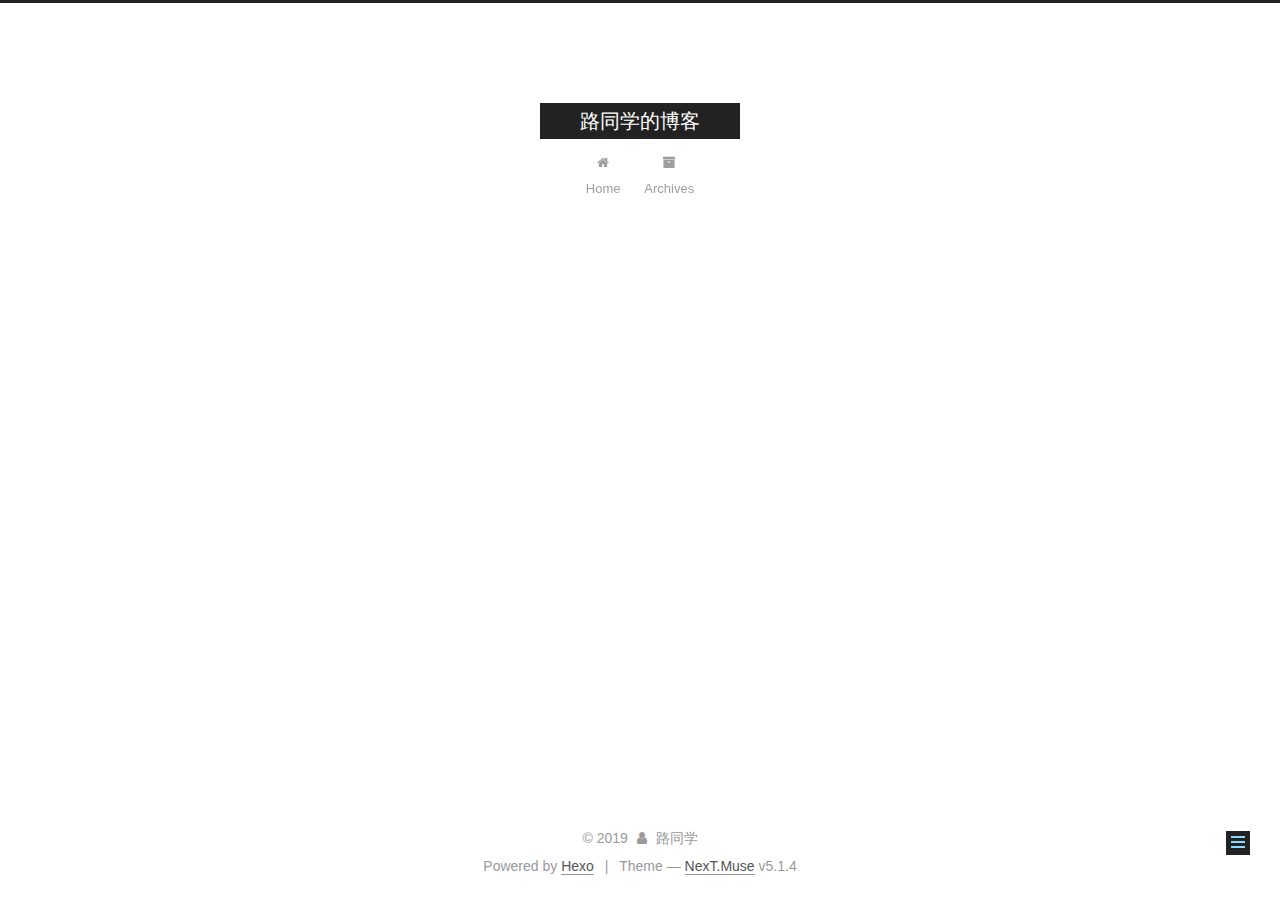
<file: 2019/08/26/test/index.html>
<!DOCTYPE html>



  


<html class="theme-next muse use-motion" lang>
<head><meta name="generator" content="Hexo 3.8.0">
  <meta charset="UTF-8">
<meta http-equiv="X-UA-Compatible" content="IE=edge">
<meta name="viewport" content="width=device-width, initial-scale=1, maximum-scale=1">
<meta name="theme-color" content="#222">









<meta http-equiv="Cache-Control" content="no-transform">
<meta http-equiv="Cache-Control" content="no-siteapp">
















  
  
  <link href="/lib/fancybox/source/jquery.fancybox.css?v=2.1.5" rel="stylesheet" type="text/css">







<link href="/lib/font-awesome/css/font-awesome.min.css?v=4.6.2" rel="stylesheet" type="text/css">

<link href="/css/main.css?v=5.1.4" rel="stylesheet" type="text/css">


  <link rel="apple-touch-icon" sizes="180x180" href="/images/apple-touch-icon-next.png?v=5.1.4">


  <link rel="icon" type="image/png" sizes="32x32" href="/images/favicon-32x32-next.png?v=5.1.4">


  <link rel="icon" type="image/png" sizes="16x16" href="/images/favicon-16x16-next.png?v=5.1.4">


  <link rel="mask-icon" href="/images/logo.svg?v=5.1.4" color="#222">





  <meta name="keywords" content="Hexo, NexT">










<meta name="description" content="很喜欢王尔德另外一句话，如果穷人拥有鲜明的个性，那么脱贫是件迟早的事情。 国庆一过，2019也就宣布过了大半了，伴随着天气转凉，下班后夜色下沉的飞快。城市上空蓝茵茵的黑色，下边是金黄璀璨的百态社会。 工作没什么进展。心智也没什么进展。生活也没什么进展。 时间飞起，倏忽而过。碌碌无为，也是笑话。">
<meta property="og:type" content="article">
<meta property="og:title" content="10.12">
<meta property="og:url" content="http://yoursite.com/2019/08/26/test/index.html">
<meta property="og:site_name" content="路同学的博客">
<meta property="og:description" content="很喜欢王尔德另外一句话，如果穷人拥有鲜明的个性，那么脱贫是件迟早的事情。 国庆一过，2019也就宣布过了大半了，伴随着天气转凉，下班后夜色下沉的飞快。城市上空蓝茵茵的黑色，下边是金黄璀璨的百态社会。 工作没什么进展。心智也没什么进展。生活也没什么进展。 时间飞起，倏忽而过。碌碌无为，也是笑话。">
<meta property="og:locale" content="default">
<meta property="og:updated_time" content="2019-10-12T02:40:14.209Z">
<meta name="twitter:card" content="summary">
<meta name="twitter:title" content="10.12">
<meta name="twitter:description" content="很喜欢王尔德另外一句话，如果穷人拥有鲜明的个性，那么脱贫是件迟早的事情。 国庆一过，2019也就宣布过了大半了，伴随着天气转凉，下班后夜色下沉的飞快。城市上空蓝茵茵的黑色，下边是金黄璀璨的百态社会。 工作没什么进展。心智也没什么进展。生活也没什么进展。 时间飞起，倏忽而过。碌碌无为，也是笑话。">



<script type="text/javascript" id="hexo.configurations">
  var NexT = window.NexT || {};
  var CONFIG = {
    root: '/',
    scheme: 'Muse',
    version: '5.1.4',
    sidebar: {"position":"left","display":"post","offset":12,"b2t":false,"scrollpercent":false,"onmobile":false},
    fancybox: true,
    tabs: true,
    motion: {"enable":true,"async":false,"transition":{"post_block":"fadeIn","post_header":"slideDownIn","post_body":"slideDownIn","coll_header":"slideLeftIn","sidebar":"slideUpIn"}},
    duoshuo: {
      userId: '0',
      author: 'Author'
    },
    algolia: {
      applicationID: '',
      apiKey: '',
      indexName: '',
      hits: {"per_page":10},
      labels: {"input_placeholder":"Search for Posts","hits_empty":"We didn't find any results for the search: ${query}","hits_stats":"${hits} results found in ${time} ms"}
    }
  };
</script>



  <link rel="canonical" href="http://yoursite.com/2019/08/26/test/">





  <title>10.12 | 路同学的博客</title>
  








</head>

<body itemscope itemtype="http://schema.org/WebPage" lang="default">

  
  
    
  

  <div class="container sidebar-position-left page-post-detail">
    <div class="headband"></div>

    <header id="header" class="header" itemscope itemtype="http://schema.org/WPHeader">
      <div class="header-inner"><div class="site-brand-wrapper">
  <div class="site-meta ">
    

    <div class="custom-logo-site-title">
      <a href="/" class="brand" rel="start">
        <span class="logo-line-before"><i></i></span>
        <span class="site-title">路同学的博客</span>
        <span class="logo-line-after"><i></i></span>
      </a>
    </div>
      
        <p class="site-subtitle"></p>
      
  </div>

  <div class="site-nav-toggle">
    <button>
      <span class="btn-bar"></span>
      <span class="btn-bar"></span>
      <span class="btn-bar"></span>
    </button>
  </div>
</div>

<nav class="site-nav">
  

  
    <ul id="menu" class="menu">
      
        
        <li class="menu-item menu-item-home">
          <a href="/" rel="section">
            
              <i class="menu-item-icon fa fa-fw fa-home"></i> <br>
            
            Home
          </a>
        </li>
      
        
        <li class="menu-item menu-item-archives">
          <a href="/archives/" rel="section">
            
              <i class="menu-item-icon fa fa-fw fa-archive"></i> <br>
            
            Archives
          </a>
        </li>
      

      
    </ul>
  

  
</nav>



 </div>
    </header>

    <main id="main" class="main">
      <div class="main-inner">
        <div class="content-wrap">
          <div id="content" class="content">
            

  <div id="posts" class="posts-expand">
    

  

  
  
  

  <article class="post post-type-normal" itemscope itemtype="http://schema.org/Article">
  
  
  
  <div class="post-block">
    <link itemprop="mainEntityOfPage" href="http://yoursite.com/2019/08/26/test/">

    <span hidden itemprop="author" itemscope itemtype="http://schema.org/Person">
      <meta itemprop="name" content="路同学">
      <meta itemprop="description" content>
      <meta itemprop="image" content="/images/avatar.gif">
    </span>

    <span hidden itemprop="publisher" itemscope itemtype="http://schema.org/Organization">
      <meta itemprop="name" content="路同学的博客">
    </span>

    
      <header class="post-header">

        
        
          <h1 class="post-title" itemprop="name headline">10.12</h1>
        

        <div class="post-meta">
          <span class="post-time">
            
              <span class="post-meta-item-icon">
                <i class="fa fa-calendar-o"></i>
              </span>
              
                <span class="post-meta-item-text">Posted on</span>
              
              <time title="Post created" itemprop="dateCreated datePublished" datetime="2019-08-26T10:52:13+08:00">
                2019-08-26
              </time>
            

            

            
          </span>

          

          
            
          

          
          

          

          

          

        </div>
      </header>
    

    
    
    
    <div class="post-body" itemprop="articleBody">

      
      

      
        <p>很喜欢王尔德另外一句话，如果穷人拥有鲜明的个性，那么脱贫是件迟早的事情。</p>
<p>国庆一过，2019也就宣布过了大半了，伴随着天气转凉，下班后夜色下沉的飞快。城市上空蓝茵茵的黑色，下边是金黄璀璨的百态社会。</p>
<p>工作没什么进展。心智也没什么进展。生活也没什么进展。</p>
<p>时间飞起，倏忽而过。碌碌无为，也是笑话。</p>

      
    </div>
    
    
    

    

    

    

    <footer class="post-footer">
      

      
      
      

      
        <div class="post-nav">
          <div class="post-nav-next post-nav-item">
            
              <a href="/2019/04/26/4.28/" rel="next" title="孤独的人才有创造力">
                <i class="fa fa-chevron-left"></i> 孤独的人才有创造力
              </a>
            
          </div>

          <span class="post-nav-divider"></span>

          <div class="post-nav-prev post-nav-item">
            
          </div>
        </div>
      

      
      
    </footer>
  </div>
  
  
  
  </article>



    <div class="post-spread">
      
    </div>
  </div>


          </div>
          


          

  



        </div>
        
          
  
  <div class="sidebar-toggle">
    <div class="sidebar-toggle-line-wrap">
      <span class="sidebar-toggle-line sidebar-toggle-line-first"></span>
      <span class="sidebar-toggle-line sidebar-toggle-line-middle"></span>
      <span class="sidebar-toggle-line sidebar-toggle-line-last"></span>
    </div>
  </div>

  <aside id="sidebar" class="sidebar">
    
    <div class="sidebar-inner">

      

      

      <section class="site-overview-wrap sidebar-panel sidebar-panel-active">
        <div class="site-overview">
          <div class="site-author motion-element" itemprop="author" itemscope itemtype="http://schema.org/Person">
            
              <p class="site-author-name" itemprop="name">路同学</p>
              <p class="site-description motion-element" itemprop="description"></p>
          </div>

          <nav class="site-state motion-element">

            
              <div class="site-state-item site-state-posts">
              
                <a href="/archives/">
              
                  <span class="site-state-item-count">3</span>
                  <span class="site-state-item-name">posts</span>
                </a>
              </div>
            

            

            

          </nav>

          

          

          
          

          
          

          

        </div>
      </section>

      

      

    </div>
  </aside>


        
      </div>
    </main>

    <footer id="footer" class="footer">
      <div class="footer-inner">
        <div class="copyright">&copy; <span itemprop="copyrightYear">2019</span>
  <span class="with-love">
    <i class="fa fa-user"></i>
  </span>
  <span class="author" itemprop="copyrightHolder">路同学</span>

  
</div>


  <div class="powered-by">Powered by <a class="theme-link" target="_blank" href="https://hexo.io">Hexo</a></div>



  <span class="post-meta-divider">|</span>



  <div class="theme-info">Theme &mdash; <a class="theme-link" target="_blank" href="https://github.com/iissnan/hexo-theme-next">NexT.Muse</a> v5.1.4</div>




        







        
      </div>
    </footer>

    
      <div class="back-to-top">
        <i class="fa fa-arrow-up"></i>
        
      </div>
    

    

  </div>

  

<script type="text/javascript">
  if (Object.prototype.toString.call(window.Promise) !== '[object Function]') {
    window.Promise = null;
  }
</script>









  












  
  
    <script type="text/javascript" src="/lib/jquery/index.js?v=2.1.3"></script>
  

  
  
    <script type="text/javascript" src="/lib/fastclick/lib/fastclick.min.js?v=1.0.6"></script>
  

  
  
    <script type="text/javascript" src="/lib/jquery_lazyload/jquery.lazyload.js?v=1.9.7"></script>
  

  
  
    <script type="text/javascript" src="/lib/velocity/velocity.min.js?v=1.2.1"></script>
  

  
  
    <script type="text/javascript" src="/lib/velocity/velocity.ui.min.js?v=1.2.1"></script>
  

  
  
    <script type="text/javascript" src="/lib/fancybox/source/jquery.fancybox.pack.js?v=2.1.5"></script>
  


  


  <script type="text/javascript" src="/js/src/utils.js?v=5.1.4"></script>

  <script type="text/javascript" src="/js/src/motion.js?v=5.1.4"></script>



  
  

  
  <script type="text/javascript" src="/js/src/scrollspy.js?v=5.1.4"></script>
<script type="text/javascript" src="/js/src/post-details.js?v=5.1.4"></script>



  


  <script type="text/javascript" src="/js/src/bootstrap.js?v=5.1.4"></script>



  


  




	





  





  












  





  

  

  

  
  

  

  

  

</body>
</html>
</file>
<file: css/main.css>
/* normalize.css v3.0.2 | MIT License | git.io/normalize */
html {
  font-family: sans-serif; /* 1 */
  -ms-text-size-adjust: 100%; /* 2 */
  -webkit-text-size-adjust: 100%; /* 2 */
}
body {
  margin: 0;
}
article,
aside,
details,
figcaption,
figure,
footer,
header,
hgroup,
main,
menu,
nav,
section,
summary {
  display: block;
}
audio,
canvas,
progress,
video {
  display: inline-block; /* 1 */
  vertical-align: baseline; /* 2 */
}
audio:not([controls]) {
  display: none;
  height: 0;
}
[hidden],
template {
  display: none;
}
a {
  background-color: transparent;
}
a:active,
a:hover {
  outline: 0;
}
abbr[title] {
  border-bottom: 1px dotted;
}
b,
strong {
  font-weight: bold;
}
dfn {
  font-style: italic;
}
h1 {
  font-size: 2em;
  margin: 0.67em 0;
}
mark {
  background: #ff0;
  color: #000;
}
small {
  font-size: 80%;
}
sub,
sup {
  font-size: 75%;
  line-height: 0;
  position: relative;
  vertical-align: baseline;
}
sup {
  top: -0.5em;
}
sub {
  bottom: -0.25em;
}
img {
  border: 0;
}
svg:not(:root) {
  overflow: hidden;
}
figure {
  margin: 1em 40px;
}
hr {
  -moz-box-sizing: content-box;
  box-sizing: content-box;
  height: 0;
}
pre {
  overflow: auto;
}
code,
kbd,
pre,
samp {
  font-family: monospace, monospace;
  font-size: 1em;
}
button,
input,
optgroup,
select,
textarea {
  color: inherit; /* 1 */
  font: inherit; /* 2 */
  margin: 0; /* 3 */
}
button {
  overflow: visible;
}
button,
select {
  text-transform: none;
}
button,
html input[type="button"],
input[type="reset"],
input[type="submit"] {
  -webkit-appearance: button; /* 2 */
  cursor: pointer; /* 3 */
}
button[disabled],
html input[disabled] {
  cursor: default;
}
button::-moz-focus-inner,
input::-moz-focus-inner {
  border: 0;
  padding: 0;
}
input {
  line-height: normal;
}
input[type="checkbox"],
input[type="radio"] {
  box-sizing: border-box; /* 1 */
  padding: 0; /* 2 */
}
input[type="number"]::-webkit-inner-spin-button,
input[type="number"]::-webkit-outer-spin-button {
  height: auto;
}
input[type="search"] {
  -webkit-appearance: textfield; /* 1 */
  -moz-box-sizing: content-box;
  -webkit-box-sizing: content-box; /* 2 */
  box-sizing: content-box;
}
input[type="search"]::-webkit-search-cancel-button,
input[type="search"]::-webkit-search-decoration {
  -webkit-appearance: none;
}
fieldset {
  border: 1px solid #c0c0c0;
  margin: 0 2px;
  padding: 0.35em 0.625em 0.75em;
}
legend {
  border: 0; /* 1 */
  padding: 0; /* 2 */
}
textarea {
  overflow: auto;
}
optgroup {
  font-weight: bold;
}
table {
  border-collapse: collapse;
  border-spacing: 0;
}
td,
th {
  padding: 0;
}
::selection {
  background: #262a30;
  color: #fff;
}
body {
  position: relative;
  font-family: 'Lato', "PingFang SC", "Microsoft YaHei", sans-serif;
  font-size: 14px;
  line-height: 2;
  color: #555;
  background: #fff;
}
@media (max-width: 767px) {
  body {
    padding-right: 0 !important;
  }
}
@media (min-width: 768px) and (max-width: 991px) {
  body {
    padding-right: 0 !important;
  }
}
@media (min-width: 1600px) {
  body {
    font-size: 16px;
  }
}
h1,
h2,
h3,
h4,
h5,
h6 {
  margin: 0;
  padding: 0;
  font-weight: bold;
  line-height: 1.5;
  font-family: 'Lato', "PingFang SC", "Microsoft YaHei", sans-serif;
}
h2,
h3,
h4,
h5,
h6 {
  margin: 20px 0 15px;
}
h1 {
  font-size: 22px;
}
@media (max-width: 767px) {
  h1 {
    font-size: 18px;
  }
}
h2 {
  font-size: 20px;
}
@media (max-width: 767px) {
  h2 {
    font-size: 16px;
  }
}
h3 {
  font-size: 18px;
}
@media (max-width: 767px) {
  h3 {
    font-size: 14px;
  }
}
h4 {
  font-size: 16px;
}
@media (max-width: 767px) {
  h4 {
    font-size: 12px;
  }
}
h5 {
  font-size: 14px;
}
@media (max-width: 767px) {
  h5 {
    font-size: 10px;
  }
}
h6 {
  font-size: 12px;
}
@media (max-width: 767px) {
  h6 {
    font-size: 8px;
  }
}
p {
  margin: 0 0 20px 0;
}
a {
  color: #555;
  text-decoration: none;
  outline: none;
  border-bottom: 1px solid #999;
  word-wrap: break-word;
}
a:hover {
  color: #222;
  border-bottom-color: #222;
}
blockquote {
  margin: 0;
  padding: 0;
}
img {
  display: block;
  margin: auto;
  max-width: 100%;
  height: auto;
}
hr {
  margin: 40px 0;
  height: 3px;
  border: none;
  background-color: #ddd;
  background-image: repeating-linear-gradient(-45deg, #fff, #fff 4px, transparent 4px, transparent 8px);
}
blockquote {
  padding: 0 15px;
  color: #666;
  border-left: 4px solid #ddd;
}
blockquote cite::before {
  content: "-";
  padding: 0 5px;
}
dt {
  font-weight: 700;
}
dd {
  margin: 0;
  padding: 0;
}
kbd {
  border: 1px solid #ccc;
  border-radius: 0.2em;
  box-shadow: 0.1em 0.1em 0.2em rgba(0,0,0,0.1);
  background-color: #f9f9f9;
  font-family: inherit;
  background-image: -webkit-linear-gradient(top, #eee, #fff, #eee);
  padding: 0.1em 0.3em;
  white-space: nowrap;
}
.text-left {
  text-align: left;
}
.text-center {
  text-align: center;
}
.text-right {
  text-align: right;
}
.text-justify {
  text-align: justify;
}
.text-nowrap {
  white-space: nowrap;
}
.text-lowercase {
  text-transform: lowercase;
}
.text-uppercase {
  text-transform: uppercase;
}
.text-capitalize {
  text-transform: capitalize;
}
.center-block {
  display: block;
  margin-left: auto;
  margin-right: auto;
}
.clearfix:before,
.clearfix:after {
  content: " ";
  display: table;
}
.clearfix:after {
  clear: both;
}
.pullquote {
  width: 45%;
}
.pullquote.left {
  float: left;
  margin-left: 5px;
  margin-right: 10px;
}
.pullquote.right {
  float: right;
  margin-left: 10px;
  margin-right: 5px;
}
.affix.affix.affix {
  position: fixed;
}
.translation {
  margin-top: -20px;
  font-size: 14px;
  color: #999;
}
.scrollbar-measure {
  width: 100px;
  height: 100px;
  overflow: scroll;
  position: absolute;
  top: -9999px;
}
.use-motion .motion-element {
  opacity: 0;
}
table {
  margin: 20px 0;
  width: 100%;
  border-collapse: collapse;
  border-spacing: 0;
  border: 1px solid #ddd;
  font-size: 14px;
  table-layout: fixed;
  word-wrap: break-all;
}
table>tbody>tr:nth-of-type(odd) {
  background-color: #f9f9f9;
}
table>tbody>tr:hover {
  background-color: #f5f5f5;
}
caption,
th,
td {
  padding: 8px;
  text-align: left;
  vertical-align: middle;
  font-weight: normal;
}
th,
td {
  border-bottom: 3px solid #ddd;
  border-right: 1px solid #eee;
}
th {
  padding-bottom: 10px;
  font-weight: 700;
}
td {
  border-bottom-width: 1px;
}
html,
body {
  height: 100%;
}
.container {
  position: relative;
  min-height: 100%;
}
.header-inner {
  margin: 0 auto;
  padding: 100px 0 70px;
  width: 700px;
}
@media (min-width: 1600px) {
  .container .header-inner {
    width: 900px;
  }
}
.main {
  padding-bottom: 150px;
}
.main-inner {
  margin: 0 auto;
  width: 700px;
}
@media (min-width: 1600px) {
  .container .main-inner {
    width: 900px;
  }
}
.footer {
  position: absolute;
  left: 0;
  bottom: 0;
  width: 100%;
  min-height: 50px;
}
.footer-inner {
  box-sizing: border-box;
  margin: 20px auto;
  width: 700px;
}
@media (min-width: 1600px) {
  .container .footer-inner {
    width: 900px;
  }
}
pre,
.highlight {
  overflow: auto;
  margin: 20px 0;
  padding: 0;
  font-size: 13px;
  color: #4d4d4c;
  background: #f7f7f7;
  line-height: 1.6;
}
pre,
code {
  font-family: consolas, Menlo, "PingFang SC", "Microsoft YaHei", monospace;
}
code {
  padding: 2px 4px;
  word-wrap: break-word;
  color: #555;
  background: #eee;
  border-radius: 3px;
  font-size: 13px;
}
pre {
  padding: 10px;
}
pre code {
  padding: 0;
  color: #4d4d4c;
  background: none;
  text-shadow: none;
}
.highlight {
  border-radius: 1px;
}
.highlight pre {
  border: none;
  margin: 0;
  padding: 10px 0;
}
.highlight table {
  margin: 0;
  width: auto;
  border: none;
}
.highlight td {
  border: none;
  padding: 0;
}
.highlight figcaption {
  font-size: 1em;
  color: #4d4d4c;
  line-height: 1em;
  margin-bottom: 1em;
}
.highlight figcaption:before,
.highlight figcaption:after {
  content: " ";
  display: table;
}
.highlight figcaption:after {
  clear: both;
}
.highlight figcaption a {
  float: right;
  color: #4d4d4c;
}
.highlight figcaption a:hover {
  border-bottom-color: #4d4d4c;
}
.highlight .gutter pre {
  padding-left: 10px;
  padding-right: 10px;
  color: #869194;
  text-align: right;
  background-color: #eff2f3;
}
.highlight .code pre {
  width: 100%;
  padding-left: 10px;
  padding-right: 10px;
  background-color: #f7f7f7;
}
.highlight .line {
  height: 20px;
}
.gutter {
  -webkit-user-select: none;
  -moz-user-select: none;
  -ms-user-select: none;
  user-select: none;
}
.gist table {
  width: auto;
}
.gist table td {
  border: none;
}
pre .deletion {
  background: #fdd;
}
pre .addition {
  background: #dfd;
}
pre .meta {
  color: #8959a8;
}
pre .comment {
  color: #8e908c;
}
pre .variable,
pre .attribute,
pre .tag,
pre .regexp,
pre .ruby .constant,
pre .xml .tag .title,
pre .xml .pi,
pre .xml .doctype,
pre .html .doctype,
pre .css .id,
pre .css .class,
pre .css .pseudo {
  color: #c82829;
}
pre .number,
pre .preprocessor,
pre .built_in,
pre .literal,
pre .params,
pre .constant,
pre .command {
  color: #f5871f;
}
pre .ruby .class .title,
pre .css .rules .attribute,
pre .string,
pre .value,
pre .inheritance,
pre .header,
pre .ruby .symbol,
pre .xml .cdata,
pre .special,
pre .number,
pre .formula {
  color: #718c00;
}
pre .title,
pre .css .hexcolor {
  color: #3e999f;
}
pre .function,
pre .python .decorator,
pre .python .title,
pre .ruby .function .title,
pre .ruby .title .keyword,
pre .perl .sub,
pre .javascript .title,
pre .coffeescript .title {
  color: #4271ae;
}
pre .keyword,
pre .javascript .function {
  color: #8959a8;
}
.full-image.full-image.full-image.full-image {
  border: none;
  max-width: 100%;
  width: auto;
  margin: 20px auto 25px;
}
@media (min-width: 992px) {
  .full-image.full-image.full-image.full-image {
    max-width: none;
    width: 110%;
    margin: 25px -5%;
  }
}
.blockquote-center,
.page-home .post-type-quote blockquote,
.page-post-detail .post-type-quote blockquote {
  position: relative;
  margin: 40px 0;
  padding: 0;
  border-left: none;
  text-align: center;
}
.blockquote-center::before,
.page-home .post-type-quote blockquote::before,
.page-post-detail .post-type-quote blockquote::before,
.blockquote-center::after,
.page-home .post-type-quote blockquote::after,
.page-post-detail .post-type-quote blockquote::after {
  position: absolute;
  content: ' ';
  display: block;
  width: 100%;
  height: 24px;
  opacity: 0.2;
  background-repeat: no-repeat;
  background-position: 0 -6px;
  background-size: 22px 22px;
}
.blockquote-center::before,
.page-home .post-type-quote blockquote::before,
.page-post-detail .post-type-quote blockquote::before {
  top: -20px;
  background-image: url("../images/quote-l.svg");
  border-top: 1px solid #ccc;
}
.blockquote-center::after,
.page-home .post-type-quote blockquote::after,
.page-post-detail .post-type-quote blockquote::after {
  bottom: -20px;
  background-image: url("../images/quote-r.svg");
  border-bottom: 1px solid #ccc;
  background-position: 100% 8px;
}
.blockquote-center p,
.page-home .post-type-quote blockquote p,
.page-post-detail .post-type-quote blockquote p,
.blockquote-center div,
.page-home .post-type-quote blockquote div,
.page-post-detail .post-type-quote blockquote div {
  text-align: center;
}
.post .post-body .group-picture img {
  box-sizing: border-box;
  padding: 0 3px;
  border: none;
}
.post .group-picture-row {
  overflow: hidden;
  margin-top: 6px;
}
.post .group-picture-row:first-child {
  margin-top: 0;
}
.post .group-picture-column {
  float: left;
}
.page-post-detail .post-body .group-picture-column {
  float: none;
  margin-top: 10px;
  width: auto !important;
}
.page-post-detail .post-body .group-picture-column img {
  margin: 0 auto;
}
.page-archive .group-picture-container {
  overflow: hidden;
}
.page-archive .group-picture-row {
  float: left;
}
.page-archive .group-picture-row:first-child {
  margin-top: 6px;
}
.page-archive .group-picture-column {
  max-width: 150px;
  max-height: 150px;
}
.post-body .note {
  position: relative;
  padding: 15px;
  margin-bottom: 20px;
  border: 1px solid #eee;
  border-left-width: 5px;
  border-radius: 3px;
}
.post-body .note h2,
.post-body .note h3,
.post-body .note h4,
.post-body .note h5,
.post-body .note h6 {
  margin-top: 0;
  margin-bottom: 0;
  border-bottom: initial;
  padding-top: 0 !important;
}
.post-body .note p:first-child,
.post-body .note ul:first-child,
.post-body .note ol:first-child,
.post-body .note table:first-child,
.post-body .note pre:first-child,
.post-body .note blockquote:first-child {
  margin-top: 0;
}
.post-body .note p:last-child,
.post-body .note ul:last-child,
.post-body .note ol:last-child,
.post-body .note table:last-child,
.post-body .note pre:last-child,
.post-body .note blockquote:last-child {
  margin-bottom: 0;
}
.post-body .note.default {
  border-left-color: #777;
}
.post-body .note.default h2,
.post-body .note.default h3,
.post-body .note.default h4,
.post-body .note.default h5,
.post-body .note.default h6 {
  color: #777;
}
.post-body .note.primary {
  border-left-color: #6f42c1;
}
.post-body .note.primary h2,
.post-body .note.primary h3,
.post-body .note.primary h4,
.post-body .note.primary h5,
.post-body .note.primary h6 {
  color: #6f42c1;
}
.post-body .note.info {
  border-left-color: #428bca;
}
.post-body .note.info h2,
.post-body .note.info h3,
.post-body .note.info h4,
.post-body .note.info h5,
.post-body .note.info h6 {
  color: #428bca;
}
.post-body .note.success {
  border-left-color: #5cb85c;
}
.post-body .note.success h2,
.post-body .note.success h3,
.post-body .note.success h4,
.post-body .note.success h5,
.post-body .note.success h6 {
  color: #5cb85c;
}
.post-body .note.warning {
  border-left-color: #f0ad4e;
}
.post-body .note.warning h2,
.post-body .note.warning h3,
.post-body .note.warning h4,
.post-body .note.warning h5,
.post-body .note.warning h6 {
  color: #f0ad4e;
}
.post-body .note.danger {
  border-left-color: #d9534f;
}
.post-body .note.danger h2,
.post-body .note.danger h3,
.post-body .note.danger h4,
.post-body .note.danger h5,
.post-body .note.danger h6 {
  color: #d9534f;
}
.post-body .label {
  display: inline;
  padding: 0 2px;
  white-space: nowrap;
}
.post-body .label.default {
  background-color: #f0f0f0;
}
.post-body .label.primary {
  background-color: #efe6f7;
}
.post-body .label.info {
  background-color: #e5f2f8;
}
.post-body .label.success {
  background-color: #e7f4e9;
}
.post-body .label.warning {
  background-color: #fcf6e1;
}
.post-body .label.danger {
  background-color: #fae8eb;
}
.post-body .tabs {
  position: relative;
  display: block;
  margin-bottom: 20px;
  padding-top: 10px;
}
.post-body .tabs ul.nav-tabs {
  margin: 0;
  padding: 0;
  display: flex;
  margin-bottom: -1px;
}
@media (max-width: 413px) {
  .post-body .tabs ul.nav-tabs {
    display: block;
    margin-bottom: 5px;
  }
}
.post-body .tabs ul.nav-tabs li.tab {
  list-style-type: none !important;
  margin: 0 0.25em 0 0;
  border-top: 3px solid transparent;
  border-left: 1px solid transparent;
  border-right: 1px solid transparent;
}
@media (max-width: 413px) {
  .post-body .tabs ul.nav-tabs li.tab {
    margin: initial;
    border-top: 1px solid transparent;
    border-left: 3px solid transparent;
    border-right: 1px solid transparent;
    border-bottom: 1px solid transparent;
  }
}
.post-body .tabs ul.nav-tabs li.tab a {
  outline: 0;
  border-bottom: initial;
  display: block;
  line-height: 1.8em;
  padding: 0.25em 0.75em;
  transition-duration: 0.2s;
  transition-timing-function: ease-out;
  transition-delay: 0s;
}
.post-body .tabs ul.nav-tabs li.tab a i {
  width: 1.285714285714286em;
}
.post-body .tabs ul.nav-tabs li.tab.active {
  border-top: 3px solid #fc6423;
  border-left: 1px solid #ddd;
  border-right: 1px solid #ddd;
  background-color: #fff;
}
@media (max-width: 413px) {
  .post-body .tabs ul.nav-tabs li.tab.active {
    border-top: 1px solid #ddd;
    border-left: 3px solid #fc6423;
    border-right: 1px solid #ddd;
    border-bottom: 1px solid #ddd;
  }
}
.post-body .tabs ul.nav-tabs li.tab.active a {
  cursor: default;
  color: #555;
}
.post-body .tabs .tab-content {
  background-color: #fff;
}
.post-body .tabs .tab-content .tab-pane {
  border: 1px solid #ddd;
  padding: 20px 20px 0 20px;
}
.post-body .tabs .tab-content .tab-pane:not(.active) {
  display: none !important;
}
.post-body .tabs .tab-content .tab-pane.active {
  display: block !important;
}
.btn {
  display: inline-block;
  padding: 0 20px;
  font-size: 14px;
  color: #fff;
  background: #222;
  border: 2px solid #222;
  text-decoration: none;
  border-radius: 0;
  transition-property: background-color;
  transition-duration: 0.2s;
  transition-timing-function: ease-in-out;
  transition-delay: 0s;
  line-height: 2;
}
.btn:hover {
  border-color: #222;
  color: #222;
  background: #fff;
}
.btn +.btn {
  margin: 0 0 8px 8px;
}
.btn .fa-fw {
  width: 1.285714285714286em;
  text-align: left;
}
.btn-bar {
  display: block;
  width: 22px;
  height: 2px;
  background: #555;
  border-radius: 1px;
}
.btn-bar+.btn-bar {
  margin-top: 4px;
}
.pagination {
  margin: 120px 0 40px;
  text-align: center;
  border-top: 1px solid #eee;
}
.page-number-basic,
.pagination .prev,
.pagination .next,
.pagination .page-number,
.pagination .space {
  display: inline-block;
  position: relative;
  top: -1px;
  margin: 0 10px;
  padding: 0 11px;
}
@media (max-width: 767px) {
  .page-number-basic,
  .pagination .prev,
  .pagination .next,
  .pagination .page-number,
  .pagination .space {
    margin: 0 5px;
  }
}
.pagination .prev,
.pagination .next,
.pagination .page-number {
  border-bottom: 0;
  border-top: 1px solid #eee;
  transition-property: border-color;
  transition-duration: 0.2s;
  transition-timing-function: ease-in-out;
  transition-delay: 0s;
}
.pagination .prev:hover,
.pagination .next:hover,
.pagination .page-number:hover {
  border-top-color: #222;
}
.pagination .space {
  padding: 0;
  margin: 0;
}
.pagination .prev {
  margin-left: 0;
}
.pagination .next {
  margin-right: 0;
}
.pagination .page-number.current {
  color: #fff;
  background: #ccc;
  border-top-color: #ccc;
}
@media (max-width: 767px) {
  .pagination {
    border-top: none;
  }
  .pagination .prev,
  .pagination .next,
  .pagination .page-number {
    margin-bottom: 10px;
    border-top: 0;
    border-bottom: 1px solid #eee;
    padding: 0 10px;
  }
  .pagination .prev:hover,
  .pagination .next:hover,
  .pagination .page-number:hover {
    border-bottom-color: #222;
  }
}
.comments {
  margin: 60px 20px 0;
}
.tag-cloud {
  text-align: center;
}
.tag-cloud a {
  display: inline-block;
  margin: 10px;
}
.back-to-top {
  box-sizing: border-box;
  position: fixed;
  bottom: -100px;
  right: 30px;
  z-index: 1050;
  padding: 0 6px;
  width: 24px;
  background: #222;
  font-size: 12px;
  opacity: 1;
  color: #fff;
  cursor: pointer;
  text-align: center;
  -webkit-transform: translateZ(0);
  transition-property: bottom;
  transition-duration: 0.2s;
  transition-timing-function: ease-in-out;
  transition-delay: 0s;
}
@media (min-width: 768px) and (max-width: 991px) {
  .back-to-top {
    display: none !important;
  }
}
@media (max-width: 767px) {
  .back-to-top {
    display: none !important;
  }
}
.back-to-top.back-to-top-on {
  bottom: 19px;
}
.header {
  background: transparent;
}
.header-inner {
  position: relative;
}
.headband {
  height: 3px;
  background: #222;
}
.site-meta {
  margin: 0;
  text-align: center;
}
@media (max-width: 767px) {
  .site-meta {
    text-align: center;
  }
}
.brand {
  position: relative;
  display: inline-block;
  padding: 0 40px;
  color: #fff;
  background: #222;
  border-bottom: none;
}
.brand:hover {
  color: #fff;
}
.logo {
  display: inline-block;
  margin-right: 5px;
  line-height: 36px;
  vertical-align: top;
}
.site-title {
  display: inline-block;
  vertical-align: top;
  line-height: 36px;
  font-size: 20px;
  font-weight: normal;
  font-family: 'Lato', "PingFang SC", "Microsoft YaHei", sans-serif;
}
.site-subtitle {
  margin-top: 10px;
  font-size: 13px;
  color: #999;
}
.use-motion .brand {
  opacity: 0;
}
.use-motion .logo,
.use-motion .site-title,
.use-motion .site-subtitle {
  opacity: 0;
  position: relative;
  top: -10px;
}
.site-nav-toggle {
  display: none;
  position: absolute;
  top: 10px;
  left: 10px;
}
@media (max-width: 767px) {
  .site-nav-toggle {
    display: block;
  }
}
.site-nav-toggle button {
  margin-top: 2px;
  padding: 9px 10px;
  background: transparent;
  border: none;
}
@media (max-width: 767px) {
  .site-nav {
    display: none;
    margin: 0 -10px;
    padding: 0 10px;
    clear: both;
    border-top: 1px solid #ddd;
  }
}
@media (min-width: 768px) and (max-width: 991px) {
  .site-nav {
    display: block !important;
  }
}
@media (min-width: 992px) {
  .site-nav {
    display: block !important;
  }
}
.menu {
  margin-top: 20px;
  padding-left: 0;
  text-align: center;
}
.menu .menu-item {
  display: inline-block;
  margin: 0 10px;
  list-style: none;
}
@media screen and (max-width: 767px) {
  .menu .menu-item {
    margin-top: 10px;
  }
}
.menu .menu-item a {
  display: block;
  font-size: 13px;
  line-height: inherit;
  border-bottom: 1px solid transparent;
  transition-property: border-color;
  transition-duration: 0.2s;
  transition-timing-function: ease-in-out;
  transition-delay: 0s;
}
.menu .menu-item a:hover {
  border-bottom-color: #222;
}
.menu .menu-item .fa {
  margin-right: 5px;
}
.use-motion .menu-item {
  opacity: 0;
}
.post-body {
  font-family: 'Lato', "PingFang SC", "Microsoft YaHei", sans-serif;
}
@media (max-width: 767px) {
  .post-body {
    word-break: break-word;
  }
}
.post-body .fancybox img {
  display: block !important;
  margin: 0 auto;
  cursor: pointer;
  cursor: zoom-in;
  cursor: -webkit-zoom-in;
}
.post-body .image-caption,
.post-body .figure .caption {
  margin: -20px auto 15px;
  text-align: center;
  font-size: 14px;
  color: #999;
  font-weight: bold;
  line-height: 1;
}
.post-sticky-flag {
  display: inline-block;
  font-size: 16px;
  -ms-transform: rotate(30deg);
  -webkit-transform: rotate(30deg);
  -moz-transform: rotate(30deg);
  -ms-transform: rotate(30deg);
  -o-transform: rotate(30deg);
  transform: rotate(30deg);
}
.use-motion .post-block,
.use-motion .pagination,
.use-motion .comments {
  opacity: 0;
}
.use-motion .post-header {
  opacity: 0;
}
.use-motion .post-body {
  opacity: 0;
}
.use-motion .collection-title {
  opacity: 0;
}
.posts-expand {
  padding-top: 40px;
}
@media (max-width: 767px) {
  .posts-expand {
    margin: 0 20px;
  }
  .post-body pre .gutter pre {
    padding-right: 10px;
  }
  .post-body .highlight {
    margin-left: 0px;
    margin-right: 0px;
    padding: 0;
  }
  .post-body .highlight .gutter pre {
    padding-right: 10px;
  }
}
@media (min-width: 992px) {
  .posts-expand .post-body {
    text-align: justify;
  }
}
.posts-expand .post-body h2,
.posts-expand .post-body h3,
.posts-expand .post-body h4,
.posts-expand .post-body h5,
.posts-expand .post-body h6 {
  padding-top: 10px;
}
.posts-expand .post-body h2 .header-anchor,
.posts-expand .post-body h3 .header-anchor,
.posts-expand .post-body h4 .header-anchor,
.posts-expand .post-body h5 .header-anchor,
.posts-expand .post-body h6 .header-anchor {
  float: right;
  margin-left: 10px;
  color: #ccc;
  border-bottom-style: none;
  visibility: hidden;
}
.posts-expand .post-body h2 .header-anchor:hover,
.posts-expand .post-body h3 .header-anchor:hover,
.posts-expand .post-body h4 .header-anchor:hover,
.posts-expand .post-body h5 .header-anchor:hover,
.posts-expand .post-body h6 .header-anchor:hover {
  color: inherit;
}
.posts-expand .post-body h2:hover .header-anchor,
.posts-expand .post-body h3:hover .header-anchor,
.posts-expand .post-body h4:hover .header-anchor,
.posts-expand .post-body h5:hover .header-anchor,
.posts-expand .post-body h6:hover .header-anchor {
  visibility: visible;
}
.posts-expand .post-body ul li {
  list-style: circle;
}
.posts-expand .post-body img {
  box-sizing: border-box;
  margin: auto;
  padding: 3px;
  border: 1px solid #ddd;
}
.posts-expand .post-body .fancybox img {
  margin: 0 auto 25px;
}
@media (max-width: 767px) {
  .posts-collapse {
    margin: 0 20px;
  }
  .posts-collapse .post-title,
  .posts-collapse .post-meta {
    display: block;
    width: auto;
    text-align: left;
  }
}
.posts-collapse {
  position: relative;
  z-index: 1010;
  margin-left: 55px;
}
.posts-collapse::after {
  content: " ";
  position: absolute;
  top: 20px;
  left: 0;
  margin-left: -2px;
  width: 4px;
  height: 100%;
  background: #f5f5f5;
  z-index: -1;
}
@media (max-width: 767px) {
  .posts-collapse {
    margin: 0 20px;
  }
}
.posts-collapse .collection-title {
  position: relative;
  margin: 60px 0;
}
.posts-collapse .collection-title h1,
.posts-collapse .collection-title h2 {
  margin-left: 20px;
}
.posts-collapse .collection-title small {
  color: #bbb;
  margin-left: 5px;
}
.posts-collapse .collection-title::before {
  content: " ";
  position: absolute;
  left: 0;
  top: 50%;
  margin-left: -4px;
  margin-top: -4px;
  width: 8px;
  height: 8px;
  background: #bbb;
  border-radius: 50%;
}
.posts-collapse .post {
  margin: 30px 0;
}
.posts-collapse .post-header {
  position: relative;
  transition-duration: 0.2s;
  transition-timing-function: ease-in-out;
  transition-delay: 0s;
  transition-property: border;
  border-bottom: 1px dashed #ccc;
}
.posts-collapse .post-header::before {
  content: " ";
  position: absolute;
  left: 0;
  top: 12px;
  width: 6px;
  height: 6px;
  margin-left: -4px;
  background: #bbb;
  border-radius: 50%;
  border: 1px solid #fff;
  transition-duration: 0.2s;
  transition-timing-function: ease-in-out;
  transition-delay: 0s;
  transition-property: background;
}
.posts-collapse .post-header:hover {
  border-bottom-color: #666;
}
.posts-collapse .post-header:hover::before {
  background: #222;
}
.posts-collapse .post-meta {
  position: absolute;
  font-size: 12px;
  left: 20px;
  top: 5px;
}
.posts-collapse .post-comments-count {
  display: none;
}
.posts-collapse .post-title {
  margin-left: 60px;
  font-size: 16px;
  font-weight: normal;
  line-height: inherit;
}
.posts-collapse .post-title::after {
  margin-left: 3px;
  opacity: 0.6;
}
.posts-collapse .post-title a {
  color: #666;
  border-bottom: none;
}
.page-home .post-type-quote .post-header,
.page-post-detail .post-type-quote .post-header,
.page-home .post-type-quote .post-tags,
.page-post-detail .post-type-quote .post-tags {
  display: none;
}
.posts-expand .post-title {
  text-align: center;
  word-break: break-word;
  font-weight: 400;
}
.posts-expand .post-title-link {
  display: inline-block;
  position: relative;
  color: #555;
  border-bottom: none;
  line-height: 1.2;
  vertical-align: top;
}
.posts-expand .post-title-link::before {
  content: "";
  position: absolute;
  width: 100%;
  height: 2px;
  bottom: 0;
  left: 0;
  background-color: #000;
  visibility: hidden;
  -webkit-transform: scaleX(0);
  -moz-transform: scaleX(0);
  -ms-transform: scaleX(0);
  -o-transform: scaleX(0);
  transform: scaleX(0);
  transition-duration: 0.2s;
  transition-timing-function: ease-in-out;
  transition-delay: 0s;
}
.posts-expand .post-title-link:hover::before {
  visibility: visible;
  -webkit-transform: scaleX(1);
  -moz-transform: scaleX(1);
  -ms-transform: scaleX(1);
  -o-transform: scaleX(1);
  transform: scaleX(1);
}
.posts-expand .post-title-link .fa {
  font-size: 16px;
}
.posts-expand .post-meta {
  margin: 3px 0 60px 0;
  color: #999;
  font-family: 'Lato', "PingFang SC", "Microsoft YaHei", sans-serif;
  font-size: 12px;
  text-align: center;
}
.posts-expand .post-meta .post-category-list {
  display: inline-block;
  margin: 0;
  padding: 3px;
}
.posts-expand .post-meta .post-category-list-link {
  color: #999;
}
.posts-expand .post-meta .post-description {
  font-size: 14px;
  margin-top: 2px;
}
.post-meta-divider {
  margin: 0 0.5em;
}
.post-meta-item-icon {
  margin-right: 3px;
}
@media (min-width: 768px) and (max-width: 991px) {
  .post-meta-item-icon {
    display: inline-block;
  }
}
@media (max-width: 767px) {
  .post-meta-item-icon {
    display: inline-block;
  }
}
@media (min-width: 768px) and (max-width: 991px) {
  .post-meta-item-text {
    display: none;
  }
}
@media (max-width: 767px) {
  .post-meta-item-text {
    display: none;
  }
}
@media (max-width: 767px) {
  .posts-expand .post-comments-count {
    display: none;
  }
}
.post-button {
  margin-top: 40px;
}
.posts-expand .post-tags {
  margin-top: 40px;
  text-align: center;
}
.posts-expand .post-tags a {
  display: inline-block;
  margin-right: 10px;
  font-size: 13px;
}
.post-nav {
  display: table;
  margin-top: 15px;
  width: 100%;
  border-top: 1px solid #eee;
}
.post-nav-divider {
  display: table-cell;
  width: 10%;
}
.post-nav-item {
  display: table-cell;
  padding: 10px 0 0 0;
  width: 45%;
  vertical-align: top;
}
.post-nav-item a {
  position: relative;
  display: block;
  line-height: 25px;
  font-size: 14px;
  color: #555;
  border-bottom: none;
}
.post-nav-item a:hover {
  color: #222;
  border-bottom: none;
}
.post-nav-item a:active {
  top: 2px;
}
.post-nav-item .fa {
  position: absolute;
  top: 8px;
  left: 0;
  font-size: 12px;
}
.post-nav-next a {
  padding-left: 15px;
}
.post-nav-prev {
  text-align: right;
}
.post-nav-prev a {
  padding-right: 15px;
}
.post-nav-prev .fa {
  right: 0;
  left: auto;
}
.posts-expand .post-eof {
  display: block;
  margin: 80px auto 60px;
  width: 8%;
  height: 1px;
  background: #ccc;
  text-align: center;
}
.post:last-child .post-eof.post-eof.post-eof {
  display: none;
}
.post-gallery {
  display: table;
  table-layout: fixed;
  width: 100%;
  border-collapse: separate;
}
.post-gallery-row {
  display: table-row;
}
.post-gallery .post-gallery-img {
  display: table-cell;
  text-align: center;
  vertical-align: middle;
  border: none;
}
.post-gallery .post-gallery-img img {
  max-width: 100%;
  max-height: 100%;
  border: none;
}
.fancybox-close,
.fancybox-close:hover {
  border: none;
}
.rtl.post-body p,
.rtl.post-body a,
.rtl.post-body h1,
.rtl.post-body h2,
.rtl.post-body h3,
.rtl.post-body h4,
.rtl.post-body h5,
.rtl.post-body h6,
.rtl.post-body li,
.rtl.post-body ul,
.rtl.post-body ol {
  direction: rtl;
  font-family: UKIJ Ekran;
}
.rtl.post-title {
  font-family: UKIJ Ekran;
}
.sidebar {
  position: fixed;
  right: 0;
  top: 0;
  bottom: 0;
  width: 0;
  z-index: 1040;
  box-shadow: inset 0 2px 6px #000;
  background: #222;
  -webkit-transform: translateZ(0);
}
.sidebar a {
  color: #999;
  border-bottom-color: #555;
}
.sidebar a:hover {
  color: #eee;
}
@media (min-width: 768px) and (max-width: 991px) {
  .sidebar {
    display: none !important;
  }
}
@media (max-width: 767px) {
  .sidebar {
    display: none !important;
  }
}
.sidebar-inner {
  position: relative;
  padding: 20px 10px;
  color: #999;
  text-align: center;
}
.site-overview-wrap {
  overflow: hidden;
}
.site-overview {
  overflow-y: auto;
  overflow-x: hidden;
}
.sidebar-toggle {
  position: fixed;
  right: 30px;
  bottom: 45px;
  width: 14px;
  height: 14px;
  padding: 5px;
  background: #222;
  line-height: 0;
  z-index: 1050;
  cursor: pointer;
  -webkit-transform: translateZ(0);
}
@media (min-width: 768px) and (max-width: 991px) {
  .sidebar-toggle {
    display: none !important;
  }
}
@media (max-width: 767px) {
  .sidebar-toggle {
    display: none !important;
  }
}
.sidebar-toggle-line {
  position: relative;
  display: inline-block;
  vertical-align: top;
  height: 2px;
  width: 100%;
  background: #fff;
  margin-top: 3px;
}
.sidebar-toggle-line:first-child {
  margin-top: 0;
}
.site-author-image {
  display: block;
  margin: 0 auto;
  padding: 2px;
  max-width: 96px;
  height: auto;
  border: 2px solid #333;
}
.site-author-name {
  margin: 5px 0 0;
  text-align: center;
  color: #f5f5f5;
  font-weight: normal;
}
.site-description {
  margin-top: 5px;
  text-align: center;
  font-size: 14px;
  color: #999;
}
.site-state {
  overflow: hidden;
  line-height: 1.4;
  white-space: nowrap;
  text-align: center;
}
.site-state-item {
  display: inline-block;
  padding: 0 15px;
  border-left: 1px solid #333;
}
.site-state-item:first-child {
  border-left: none;
}
.site-state-item a {
  border-bottom: none;
}
.site-state-item-count {
  display: block;
  text-align: center;
  color: inherit;
  font-weight: 600;
  font-size: 18px;
}
.site-state-item-name {
  font-size: 13px;
  color: inherit;
}
.feed-link {
  margin-top: 20px;
}
.feed-link a {
  display: inline-block;
  padding: 0 15px;
  color: #fc6423;
  border: 1px solid #fc6423;
  border-radius: 4px;
}
.feed-link a i {
  color: #fc6423;
  font-size: 14px;
}
.feed-link a:hover {
  color: #fff;
  background: #fc6423;
}
.feed-link a:hover i {
  color: #fff;
}
.links-of-author {
  margin-top: 20px;
}
.links-of-author a {
  display: inline-block;
  vertical-align: middle;
  margin-right: 10px;
  margin-bottom: 10px;
  border-bottom-color: #555;
  font-size: 13px;
}
.links-of-author a:before {
  display: inline-block;
  vertical-align: middle;
  margin-right: 3px;
  content: " ";
  width: 4px;
  height: 4px;
  border-radius: 50%;
  background: #ff1c0d;
}
.links-of-blogroll {
  font-size: 13px;
}
.links-of-blogroll-title {
  margin-top: 20px;
  font-size: 14px;
  font-weight: 600;
}
.links-of-blogroll-list {
  margin: 0;
  padding: 0;
  list-style: none;
}
.links-of-blogroll-item {
  padding: 2px 10px;
}
.links-of-blogroll-item a {
  max-width: 280px;
  box-sizing: border-box;
  display: inline-block;
  overflow: hidden;
  white-space: nowrap;
  text-overflow: ellipsis;
}
.sidebar-nav {
  margin: 0 0 20px;
  padding-left: 0;
}
.sidebar-nav li {
  display: inline-block;
  cursor: pointer;
  border-bottom: 1px solid transparent;
  font-size: 14px;
  color: #555;
}
.sidebar-nav li:hover {
  color: #f5f5f5;
}
.page-post-detail .sidebar-nav-toc {
  padding: 0 5px;
}
.page-post-detail .sidebar-nav-overview {
  margin-left: 10px;
}
.sidebar-nav .sidebar-nav-active {
  color: #87daff;
  border-bottom-color: #87daff;
}
.sidebar-nav .sidebar-nav-active:hover {
  color: #87daff;
}
.sidebar-panel {
  display: none;
}
.sidebar-panel-active {
  display: block;
}
.post-toc-empty {
  font-size: 14px;
  color: #666;
}
.post-toc-wrap {
  overflow: hidden;
}
.post-toc {
  overflow: auto;
}
.post-toc ol {
  margin: 0;
  padding: 0 2px 5px 10px;
  text-align: left;
  list-style: none;
  font-size: 14px;
}
.post-toc ol > ol {
  padding-left: 0;
}
.post-toc ol a {
  transition-duration: 0.2s;
  transition-timing-function: ease-in-out;
  transition-delay: 0s;
  transition-property: all;
  color: #999;
  border-bottom-color: #555;
}
.post-toc ol a:hover {
  color: #ccc;
  border-bottom-color: #ccc;
}
.post-toc .nav-item {
  overflow: hidden;
  text-overflow: ellipsis;
  text-align: justify;
  white-space: nowrap;
  line-height: 1.8;
}
.post-toc .nav .nav-child {
  display: none;
}
.post-toc .nav .active > .nav-child {
  display: block;
}
.post-toc .nav .active-current > .nav-child {
  display: block;
}
.post-toc .nav .active-current > .nav-child > .nav-item {
  display: block;
}
.post-toc .nav .active > a {
  color: #87daff;
  border-bottom-color: #87daff;
}
.post-toc .nav .active-current > a {
  color: #87daff;
}
.post-toc .nav .active-current > a:hover {
  color: #87daff;
}
.footer {
  font-size: 14px;
  color: #999;
}
.footer img {
  border: none;
}
.footer-inner {
  text-align: center;
}
.with-love {
  display: inline-block;
  margin: 0 5px;
}
.powered-by,
.theme-info {
  display: inline-block;
}
.cc-license {
  margin-top: 10px;
  text-align: center;
}
.cc-license .cc-opacity {
  opacity: 0.7;
  border-bottom: none;
}
.cc-license .cc-opacity:hover {
  opacity: 0.9;
}
.cc-license img {
  display: inline-block;
}
.theme-next #ds-thread #ds-reset {
  color: #555;
}
.theme-next #ds-thread #ds-reset .ds-replybox {
  margin-bottom: 30px;
}
.theme-next #ds-thread #ds-reset .ds-replybox .ds-avatar,
.theme-next #ds-reset .ds-avatar img {
  box-shadow: none;
}
.theme-next #ds-thread #ds-reset .ds-textarea-wrapper {
  border-color: #c7d4e1;
  background: none;
  border-top-right-radius: 3px;
  border-top-left-radius: 3px;
}
.theme-next #ds-thread #ds-reset .ds-textarea-wrapper textarea {
  height: 60px;
}
.theme-next #ds-reset .ds-rounded-top {
  border-radius: 0;
}
.theme-next #ds-thread #ds-reset .ds-post-toolbar {
  box-sizing: border-box;
  border: 1px solid #c7d4e1;
  background: #f6f8fa;
}
.theme-next #ds-thread #ds-reset .ds-post-options {
  height: 40px;
  border: none;
  background: none;
}
.theme-next #ds-thread #ds-reset .ds-toolbar-buttons {
  top: 11px;
}
.theme-next #ds-thread #ds-reset .ds-sync {
  top: 5px;
}
.theme-next #ds-thread #ds-reset .ds-post-button {
  top: 4px;
  right: 5px;
  width: 90px;
  height: 30px;
  border: 1px solid #c5ced7;
  border-radius: 3px;
  background-image: linear-gradient(#fbfbfc, #f5f7f9);
  color: #60676d;
}
.theme-next #ds-thread #ds-reset .ds-post-button:hover {
  background-position: 0 -30px;
  color: #60676d;
}
.theme-next #ds-thread #ds-reset .ds-comments-info {
  padding: 10px 0;
}
.theme-next #ds-thread #ds-reset .ds-sort {
  display: none;
}
.theme-next #ds-thread #ds-reset li.ds-tab a.ds-current {
  border: none;
  background: #f6f8fa;
  color: #60676d;
}
.theme-next #ds-thread #ds-reset li.ds-tab a.ds-current:hover {
  background-color: #e9f0f7;
  color: #60676d;
}
.theme-next #ds-thread #ds-reset li.ds-tab a {
  border-radius: 2px;
  padding: 5px;
}
.theme-next #ds-thread #ds-reset .ds-login-buttons p {
  color: #999;
  line-height: 36px;
}
.theme-next #ds-thread #ds-reset .ds-login-buttons .ds-service-list li {
  height: 28px;
}
.theme-next #ds-thread #ds-reset .ds-service-list a {
  background: none;
  padding: 5px;
  border: 1px solid;
  border-radius: 3px;
  text-align: center;
}
.theme-next #ds-thread #ds-reset .ds-service-list a:hover {
  color: #fff;
  background: #666;
}
.theme-next #ds-thread #ds-reset .ds-service-list .ds-weibo {
  color: #fc9b00;
  border-color: #fc9b00;
}
.theme-next #ds-thread #ds-reset .ds-service-list .ds-weibo:hover {
  background: #fc9b00;
}
.theme-next #ds-thread #ds-reset .ds-service-list .ds-qq {
  color: #60a3ec;
  border-color: #60a3ec;
}
.theme-next #ds-thread #ds-reset .ds-service-list .ds-qq:hover {
  background: #60a3ec;
}
.theme-next #ds-thread #ds-reset .ds-service-list .ds-renren {
  color: #2e7ac4;
  border-color: #2e7ac4;
}
.theme-next #ds-thread #ds-reset .ds-service-list .ds-renren:hover {
  background: #2e7ac4;
}
.theme-next #ds-thread #ds-reset .ds-service-list .ds-douban {
  color: #37994c;
  border-color: #37994c;
}
.theme-next #ds-thread #ds-reset .ds-service-list .ds-douban:hover {
  background: #37994c;
}
.theme-next #ds-thread #ds-reset .ds-service-list .ds-kaixin {
  color: #fef20d;
  border-color: #fef20d;
}
.theme-next #ds-thread #ds-reset .ds-service-list .ds-kaixin:hover {
  background: #fef20d;
}
.theme-next #ds-thread #ds-reset .ds-service-list .ds-netease {
  color: #f00;
  border-color: #f00;
}
.theme-next #ds-thread #ds-reset .ds-service-list .ds-netease:hover {
  background: #f00;
}
.theme-next #ds-thread #ds-reset .ds-service-list .ds-sohu {
  color: #ffcb05;
  border-color: #ffcb05;
}
.theme-next #ds-thread #ds-reset .ds-service-list .ds-sohu:hover {
  background: #ffcb05;
}
.theme-next #ds-thread #ds-reset .ds-service-list .ds-baidu {
  color: #2831e0;
  border-color: #2831e0;
}
.theme-next #ds-thread #ds-reset .ds-service-list .ds-baidu:hover {
  background: #2831e0;
}
.theme-next #ds-thread #ds-reset .ds-service-list .ds-google {
  color: #166bec;
  border-color: #166bec;
}
.theme-next #ds-thread #ds-reset .ds-service-list .ds-google:hover {
  background: #166bec;
}
.theme-next #ds-thread #ds-reset .ds-service-list .ds-weixin {
  color: #00ce0d;
  border-color: #00ce0d;
}
.theme-next #ds-thread #ds-reset .ds-service-list .ds-weixin:hover {
  background: #00ce0d;
}
.theme-next #ds-thread #ds-reset .ds-service-list .ds-more-services {
  border: none;
}
.theme-next #ds-thread #ds-reset .ds-service-list .ds-more-services:hover {
  background: none;
}
.theme-next #ds-reset .duoshuo-ua-admin {
  display: inline-block;
  color: #f00;
}
.theme-next #ds-reset .duoshuo-ua-platform,
.theme-next #ds-reset .duoshuo-ua-browser {
  color: #ccc;
}
.theme-next #ds-reset .duoshuo-ua-platform .fa,
.theme-next #ds-reset .duoshuo-ua-browser .fa {
  display: inline-block;
  margin-right: 3px;
}
.theme-next #ds-reset .duoshuo-ua-separator {
  display: inline-block;
  margin-left: 5px;
}
.theme-next .this_ua {
  background-color: #ccc !important;
  border-radius: 4px;
  padding: 0 5px !important;
  margin: 1px 1px !important;
  border: 1px solid #bbb !important;
  color: #fff;
  display: inline-block !important;
}
.theme-next .this_ua.admin {
  background-color: #d9534f !important;
  border-color: #d9534f !important;
}
.theme-next .this_ua.platform.iOS,
.theme-next .this_ua.platform.Mac,
.theme-next .this_ua.platform.Windows {
  background-color: #39b3d7 !important;
  border-color: #46b8da !important;
}
.theme-next .this_ua.platform.Linux {
  background-color: #3a3a3a !important;
  border-color: #1f1f1f !important;
}
.theme-next .this_ua.platform.Android {
  background-color: #00c47d !important;
  border-color: #01b171 !important;
}
.theme-next .this_ua.browser.Mobile,
.theme-next .this_ua.browser.Chrome {
  background-color: #5cb85c !important;
  border-color: #4cae4c !important;
}
.theme-next .this_ua.browser.Firefox {
  background-color: #f0ad4e !important;
  border-color: #eea236 !important;
}
.theme-next .this_ua.browser.Maxthon,
.theme-next .this_ua.browser.IE {
  background-color: #428bca !important;
  border-color: #357ebd !important;
}
.theme-next .this_ua.browser.baidu,
.theme-next .this_ua.browser.UCBrowser,
.theme-next .this_ua.browser.Opera {
  background-color: #d9534f !important;
  border-color: #d43f3a !important;
}
.theme-next .this_ua.browser.Android,
.theme-next .this_ua.browser.QQBrowser {
  background-color: #78ace9 !important;
  border-color: #4cae4c !important;
}
.post-spread {
  margin-top: 20px;
  text-align: center;
}
.jiathis_style {
  display: inline-block;
}
.jiathis_style a {
  border: none;
}
.fa {
  font-family: FontAwesome !important;
}
.post-spread {
  margin-top: 20px;
  text-align: center;
}
.bdshare-slide-button-box a {
  border: none;
}
.bdsharebuttonbox {
  display: inline-block;
}
.bdsharebuttonbox a {
  border: none;
}
.local-search-pop-overlay {
  position: fixed;
  width: 100%;
  height: 100%;
  top: 0;
  left: 0;
  z-index: 2080;
  background-color: rgba(0,0,0,0.3);
}
.local-search-popup {
  display: none;
  position: fixed;
  top: 10%;
  left: 50%;
  margin-left: -350px;
  width: 700px;
  height: 80%;
  padding: 0;
  background: #fff;
  color: #333;
  z-index: 9999;
  border-radius: 5px;
}
@media (max-width: 767px) {
  .local-search-popup {
    padding: 0;
    top: 0;
    left: 0;
    margin: 0;
    width: 100%;
    height: 100%;
    border-radius: 0;
  }
}
.local-search-popup ul.search-result-list {
  padding: 0;
  margin: 0 5px;
}
.local-search-popup p.search-result {
  border-bottom: 1px dashed #ccc;
  padding: 5px 0;
}
.local-search-popup a.search-result-title {
  font-weight: bold;
  font-size: 16px;
}
.local-search-popup .search-keyword {
  border-bottom: 1px dashed #f00;
  font-weight: bold;
  color: #f00;
}
.local-search-popup .local-search-header {
  padding: 5px;
  height: 36px;
  background: #f5f5f5;
  border-top-left-radius: 5px;
  border-top-right-radius: 5px;
}
.local-search-popup #local-search-result {
  overflow: auto;
  position: relative;
  padding: 5px 25px;
  height: calc(100% - 55px);
}
.local-search-popup .local-search-input-wrapper {
  display: inline-block;
  width: calc(100% - 90px);
  height: 36px;
  line-height: 36px;
  padding: 0 5px;
}
.local-search-popup .local-search-input-wrapper input {
  padding: 8px 0;
  height: 20px;
  display: block;
  width: 100%;
  outline: none;
  border: none;
  background: transparent;
  vertical-align: middle;
}
.local-search-popup .search-icon,
.local-search-popup .popup-btn-close {
  display: inline-block;
  font-size: 18px;
  color: #999;
  height: 36px;
  width: 18px;
  padding-left: 10px;
  padding-right: 10px;
}
.local-search-popup .search-icon {
  float: left;
}
.local-search-popup .popup-btn-close {
  border-left: 1px solid #eee;
  float: right;
  cursor: pointer;
}
.local-search-popup #no-result {
  position: absolute;
  left: 50%;
  top: 50%;
  -webkit-transform: translate(-50%, -50%);
  -webkit-transform: translate(-50%, -50%);
  -moz-transform: translate(-50%, -50%);
  -ms-transform: translate(-50%, -50%);
  -o-transform: translate(-50%, -50%);
  transform: translate(-50%, -50%);
  color: #ccc;
}
.site-uv,
.site-pv,
.page-pv {
  display: inline-block;
}
.site-uv .busuanzi-value,
.site-pv .busuanzi-value,
.page-pv .busuanzi-value {
  margin: 0 5px;
}
.site-uv {
  margin-right: 10px;
}
.site-uv::after {
  content: "|";
  padding-left: 10px;
}
.page-archive .archive-page-counter {
  position: relative;
  top: 3px;
  left: 20px;
}
@media (max-width: 767px) {
  .page-archive .archive-page-counter {
    top: 5px;
  }
}
.page-archive .posts-collapse .archive-move-on {
  position: absolute;
  top: 11px;
  left: 0;
  margin-left: -6px;
  width: 10px;
  height: 10px;
  opacity: 0.5;
  background: #555;
  border: 1px solid #fff;
  border-radius: 50%;
}
.category-all-page .category-all-title {
  text-align: center;
}
.category-all-page .category-all {
  margin-top: 20px;
}
.category-all-page .category-list {
  margin: 0;
  padding: 0;
  list-style: none;
}
.category-all-page .category-list-item {
  margin: 5px 10px;
}
.category-all-page .category-list-count {
  color: #bbb;
}
.category-all-page .category-list-count:before {
  display: inline;
  content: " (";
}
.category-all-page .category-list-count:after {
  display: inline;
  content: ") ";
}
.category-all-page .category-list-child {
  padding-left: 10px;
}
#schedule ul#event-list {
  padding-left: 30px;
}
#schedule ul#event-list hr {
  margin: 20px 0 45px 0 !important;
  background: #222;
}
#schedule ul#event-list hr:after {
  display: inline-block;
  content: 'NOW';
  background: #222;
  color: #fff;
  font-weight: bold;
  text-align: right;
  padding: 0 5px;
}
#schedule ul#event-list li.event {
  margin: 20px 0px;
  background: #f9f9f9;
  padding-left: 10px;
  min-height: 40px;
}
#schedule ul#event-list li.event h2.event-summary {
  margin: 0;
  padding-bottom: 3px;
}
#schedule ul#event-list li.event h2.event-summary:before {
  display: inline-block;
  font-family: FontAwesome;
  font-size: 8px;
  content: '\f111';
  vertical-align: middle;
  margin-right: 25px;
  color: #bbb;
}
#schedule ul#event-list li.event span.event-relative-time {
  display: inline-block;
  font-size: 12px;
  font-weight: 400;
  padding-left: 12px;
  color: #bbb;
}
#schedule ul#event-list li.event span.event-details {
  display: block;
  color: #bbb;
  margin-left: 56px;
  padding-top: 3px;
  padding-bottom: 6px;
  text-indent: -24px;
  line-height: 18px;
}
#schedule ul#event-list li.event span.event-details:before {
  text-indent: 0;
  display: inline-block;
  width: 14px;
  font-family: FontAwesome;
  text-align: center;
  margin-right: 9px;
  color: #bbb;
}
#schedule ul#event-list li.event span.event-details.event-location:before {
  content: '\f041';
}
#schedule ul#event-list li.event span.event-details.event-duration:before {
  content: '\f017';
}
#schedule ul#event-list li.event-past {
  background: #fcfcfc;
}
#schedule ul#event-list li.event-past > * {
  opacity: 0.6;
}
#schedule ul#event-list li.event-past h2.event-summary {
  color: #bbb;
}
#schedule ul#event-list li.event-past h2.event-summary:before {
  color: #dfdfdf;
}
#schedule ul#event-list li.event-now {
  background: #222;
  color: #fff;
  padding: 15px 0 15px 10px;
}
#schedule ul#event-list li.event-now h2.event-summary:before {
  -webkit-transform: scale(1.2);
  -moz-transform: scale(1.2);
  -ms-transform: scale(1.2);
  -o-transform: scale(1.2);
  transform: scale(1.2);
  color: #fff;
  animation: dot-flash 1s alternate infinite ease-in-out;
}
#schedule ul#event-list li.event-now * {
  color: #fff !important;
}
@-moz-keyframes dot-flash {
  from {
    opacity: 1;
    -webkit-transform: scale(1.1);
    -moz-transform: scale(1.1);
    -ms-transform: scale(1.1);
    -o-transform: scale(1.1);
    transform: scale(1.1);
  }
  to {
    opacity: 0;
    -webkit-transform: scale(1);
    -moz-transform: scale(1);
    -ms-transform: scale(1);
    -o-transform: scale(1);
    transform: scale(1);
  }
}
@-webkit-keyframes dot-flash {
  from {
    opacity: 1;
    -webkit-transform: scale(1.1);
    -moz-transform: scale(1.1);
    -ms-transform: scale(1.1);
    -o-transform: scale(1.1);
    transform: scale(1.1);
  }
  to {
    opacity: 0;
    -webkit-transform: scale(1);
    -moz-transform: scale(1);
    -ms-transform: scale(1);
    -o-transform: scale(1);
    transform: scale(1);
  }
}
@-o-keyframes dot-flash {
  from {
    opacity: 1;
    -webkit-transform: scale(1.1);
    -moz-transform: scale(1.1);
    -ms-transform: scale(1.1);
    -o-transform: scale(1.1);
    transform: scale(1.1);
  }
  to {
    opacity: 0;
    -webkit-transform: scale(1);
    -moz-transform: scale(1);
    -ms-transform: scale(1);
    -o-transform: scale(1);
    transform: scale(1);
  }
}
@keyframes dot-flash {
  from {
    opacity: 1;
    -webkit-transform: scale(1.1);
    -moz-transform: scale(1.1);
    -ms-transform: scale(1.1);
    -o-transform: scale(1.1);
    transform: scale(1.1);
  }
  to {
    opacity: 0;
    -webkit-transform: scale(1);
    -moz-transform: scale(1);
    -ms-transform: scale(1);
    -o-transform: scale(1);
    transform: scale(1);
  }
}
.page-post-detail .sidebar-toggle-line {
  background: #87daff;
}
.page-post-detail .comments {
  overflow: hidden;
}
@media (max-width: 767px) {
  .header-inner,
  .container .main-inner,
  .footer-inner {
    width: auto;
  }
}
embed {
  display: block;
  margin: 0px auto 25px auto;
}
.custom-logo .site-meta-headline {
  text-align: center;
}
.custom-logo .brand {
  background: none;
}
.custom-logo .site-title {
  margin: 10px auto 0;
  font-size: 24px;
  color: #222;
}
.custom-logo .site-title a {
  border: none;
}
.custom-logo-image {
  margin: 0 auto;
  padding: 5px;
  max-width: 150px;
  background: #fff;
}
@media (max-width: 767px) {
  .site-nav {
    position: absolute;
    left: 0;
    top: 52px;
    margin: 0;
    width: 100%;
    padding: 0;
    background: #fff;
    border-bottom: 1px solid #ddd;
    z-index: 1030;
  }
}
@media (max-width: 767px) {
  .menu {
    text-align: left;
  }
}
@media (max-width: 767px) {
  .menu .menu-item {
    display: block;
    margin: 0 10px;
    vertical-align: top;
  }
}
@media (max-width: 767px) {
  .menu .menu-item br {
    display: none;
  }
}
@media (max-width: 767px) {
  .menu .menu-item a {
    padding: 5px 10px;
  }
}
.menu .menu-item .fa {
  margin-right: 0;
}
.site-search form {
  display: none;
}
.links-of-blogroll-inline .links-of-blogroll-item {
  display: inline-block;
}
</file>
